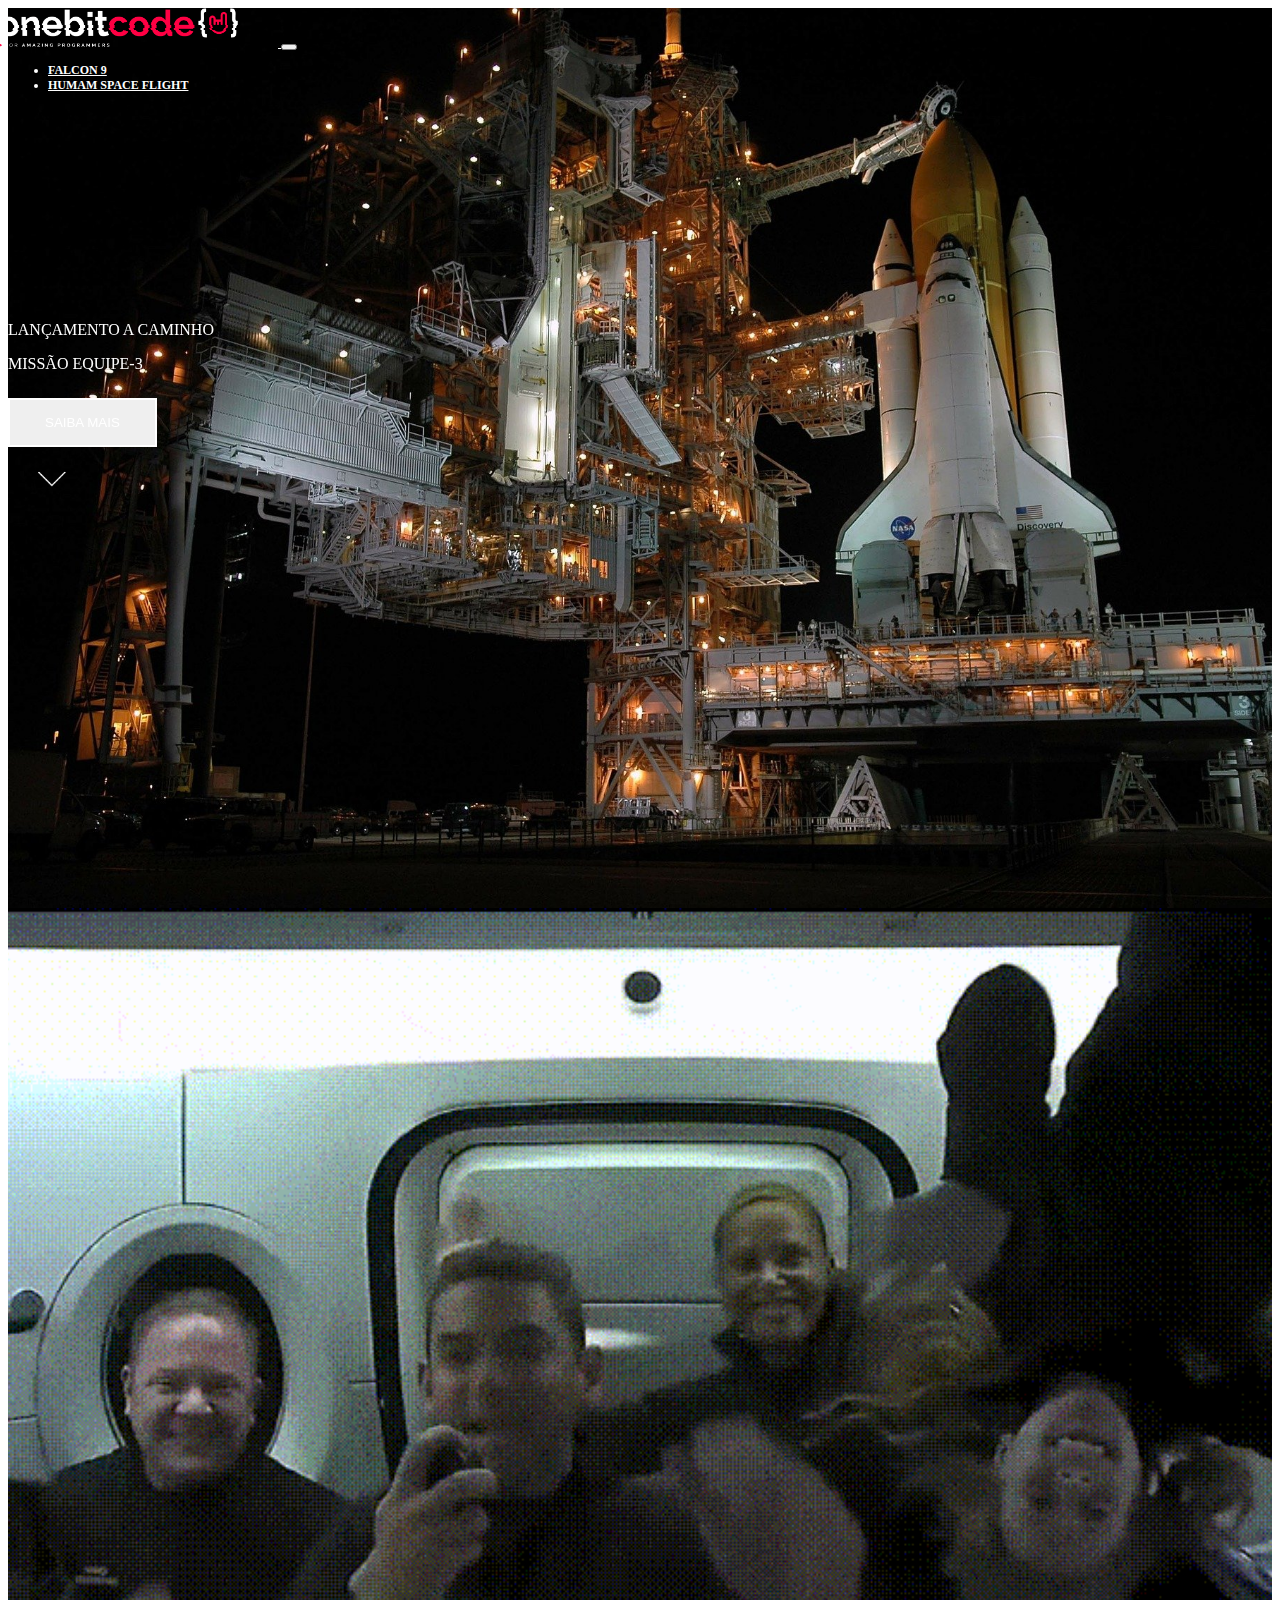
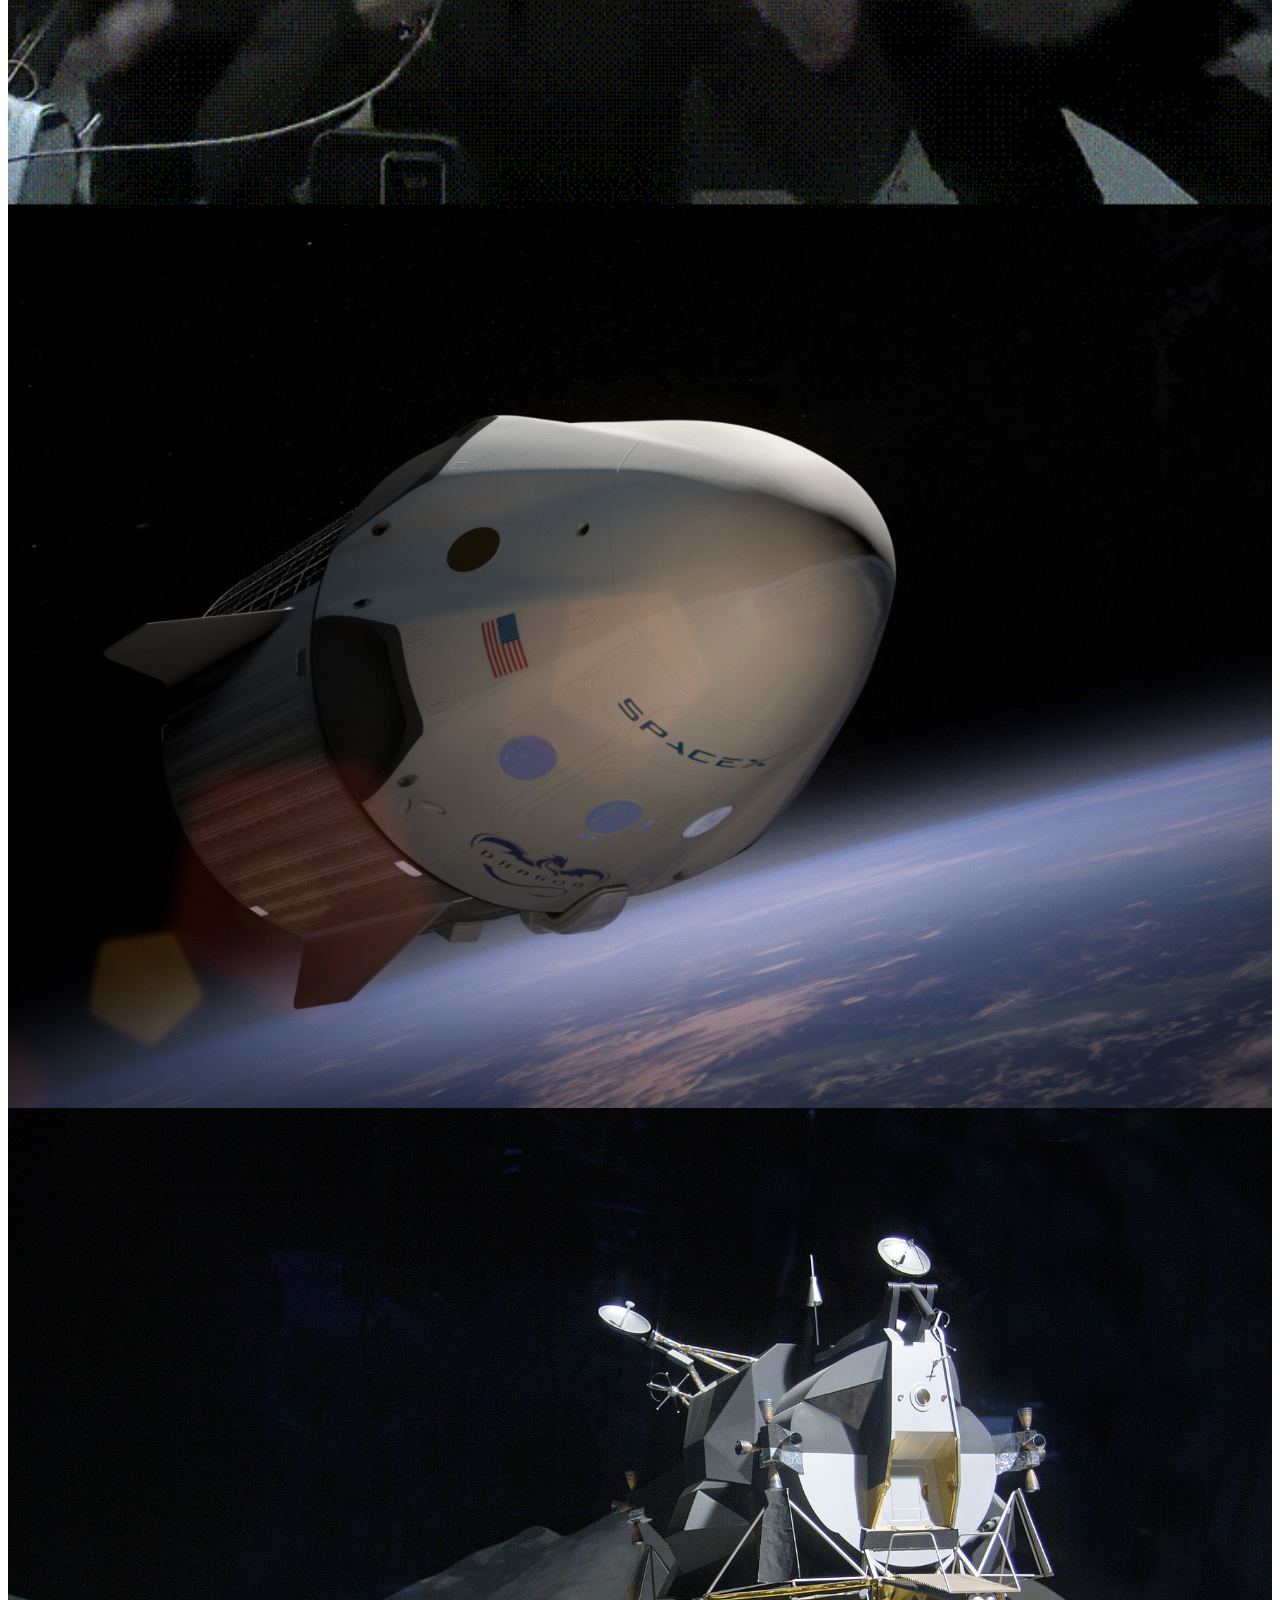
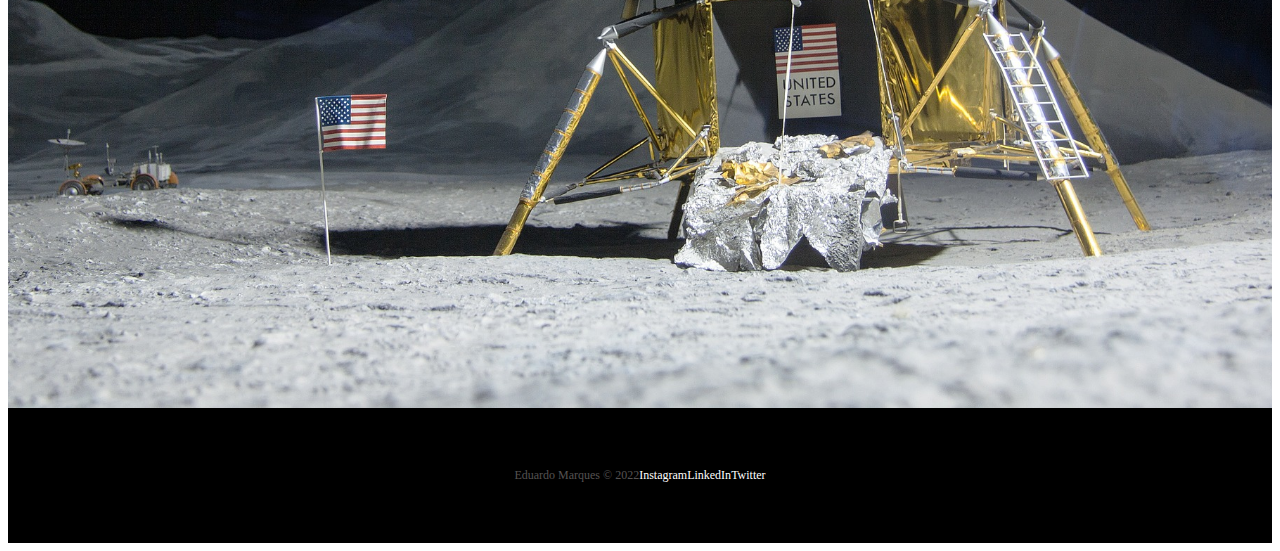
<file: index.html>
<!DOCTYPE html>
<html lang="pt-br">

<head>
  <meta charset="UTF-8">
  <meta http-equiv="X-UA-Compatible" content="IE=edge">
  <meta name="viewport" content="width=device-width, initial-scale=1.0">
  <!-- Css Bootstrap -->
  <link href="https://cdn.jsdelivr.net/npm/bootstrap@5.2.3/dist/css/bootstrap.min.css" rel="stylesheet"
    integrity="sha384-rbsA2VBKQhggwzxH7pPCaAqO46MgnOM80zW1RWuH61DGLwZJEdK2Kadq2F9CUG65" crossorigin="anonymous">

  <!-- Favicon -->
  <link rel="shortcut icon" href="imagens/favicon.png" type="image/x-icon">

  <!-- Lib Text CSS -->
  <link rel="stylesheet" href="https://unpkg.com/aos@next/dist/aos.css" />

  <!-- Link Css -->
  <link rel="stylesheet" href="css/style.css">

  <title>OneBitX - Home</title>
</head>

<body>
  <div class="container-fluid container00 container01">
    <div class="container">

      <!-- Header -->
      <header class="header">
        <nav class="navbar navbar-expand-lg navbar-dark bg-transparent pt-4">
          <div class="container-fluid">
            <a href="/index.html">
              <img src="imagens/logo-obc-2021-darkbg.png" class="logoPc img-fluid" alt="logoOBC">
            </a>
            <button class="navbar-toggler" type="button" data-bs-toggle="collapse" data-bs-target="#navbarNav"
              aria-controls="navbarNav" aria-expanded="false" aria-label="toggle navigation"><span
                class="navbar-toggler-icon"></span></button>
            <div class="collapse navbar-collapse" id="navbarNav">
              <ul class="navbar-nav">
                <li class="nav-item">
                  <a href="/falcon9.html" class="nav-link active" aria-current="page" id="navItem">FALCON 9</a>
                </li>
                <li class="nav-item">
                  <a href="/humanSpace.html" class="nav-link active" id="navItem">HUMAM SPACE FLIGHT</a>
                </li>
              </ul>
            </div>
          </div>
        </nav>
      </header>

      <div class="container titlePadding" data-aos="fade-up" data-aos-duration="1500">
        <p class="h5" id="launchComing">LANÇAMENTO A CAMINHO</p>

        <P class="h1 mediumTitle">MISSÃO EQUIPE-3</P>

        <button type="button" class="btn btn-outline-light mt-5" id="button">SAIBA MAIS</button>

        <div class="container text-center">
          <img src="imagens/home/arrowDown.gif" alt="arrowDown" class="arrowDown">
        </div>
      </div>
    </div>
  </div>

  <div class="container-fluid container00 container02">
    <div class="container titlePadding" data-aos="fade-right" data-aos-duration="1500">
      <p class="h5" id="launchComing">MISSÃO CONCLUÍDA</p>
      <P class="h1 shortTitle">MISSÃO EQUIPE-2 RETORNOU PARA A TERRA</P>
      <button type="button" class="btn btn-outline-light mt-5" id="button">SAIBA MAIS</button>
    </div>
  </div>

  <div class="container-fluid container00 container03">
    <div class="container titlePadding" data-aos="fade-down" data-aos-duration="1500">
      <p class="h5" id="launchComing">MISSÃO CONCLUÍDA</p>
      <P class="h1 shortTitle">DRAGON RETORNOU PARA A TERRA</P>
      <button type="button" class="btn btn-outline-light mt-5" id="button">SAIBA MAIS</button>
    </div>
  </div>

  <div class="container-fluid container00 container04">
    <div class="container titlePadding" data-aos="fade-down-right" data-aos-duration="1500">
      <p class="h1 mediumTitle">STARSHIP POUSA ASTRONAUTAS DA NASA NA LUA</p>
      <button type=" button" class="btn btn-outline-light mt-5" id="button">SAIBA MAIS</button>
    </div>
  </div>

  <footer class="container-fluid footer">
    <span class="me-4 copyOBC">Eduardo Marques &copy; 2022</span>
    <a href="https://www.instagram.com/dudufnc/" target="_blank" class="me-4">Instagram</a>
    <a href="https://www.linkedin.com/in/eduardo-marques-a08770249/" target="_blank" class="me-4">LinkedIn</a>
    <a href="https://twitter.com/dudufnc021" target="_blank">Twitter</a>
  </footer>

  <!-- JS Bootstrap -->
  <script src="https://cdn.jsdelivr.net/npm/bootstrap@5.2.3/dist/js/bootstrap.bundle.min.js"
    integrity="sha384-kenU1KFdBIe4zVF0s0G1M5b4hcpxyD9F7jL+jjXkk+Q2h455rYXK/7HAuoJl+0I4"
    crossorigin="anonymous"></script>

  <!-- Lib Text JS -->
  <script src="https://unpkg.com/aos@next/dist/aos.js"></script>
  <script>
    AOS.init();
  </script>
</body>

</html>
</file>
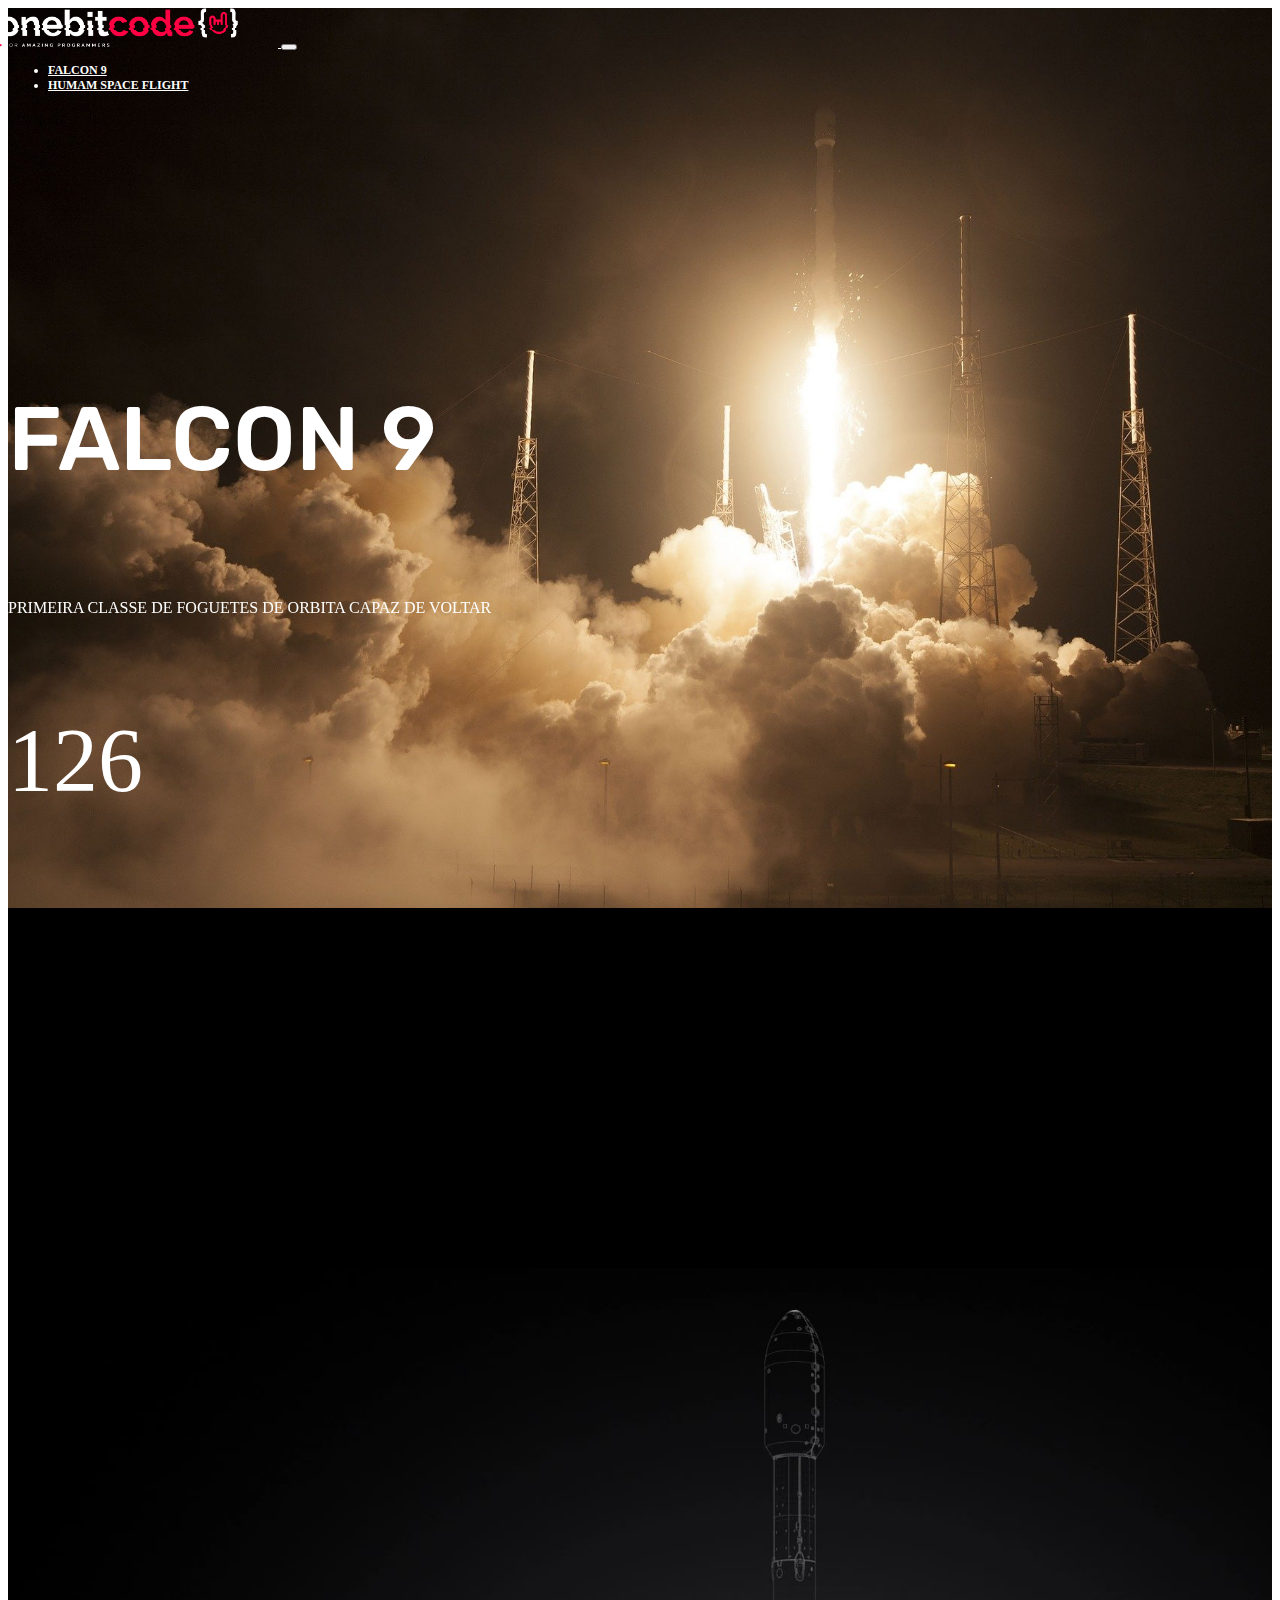
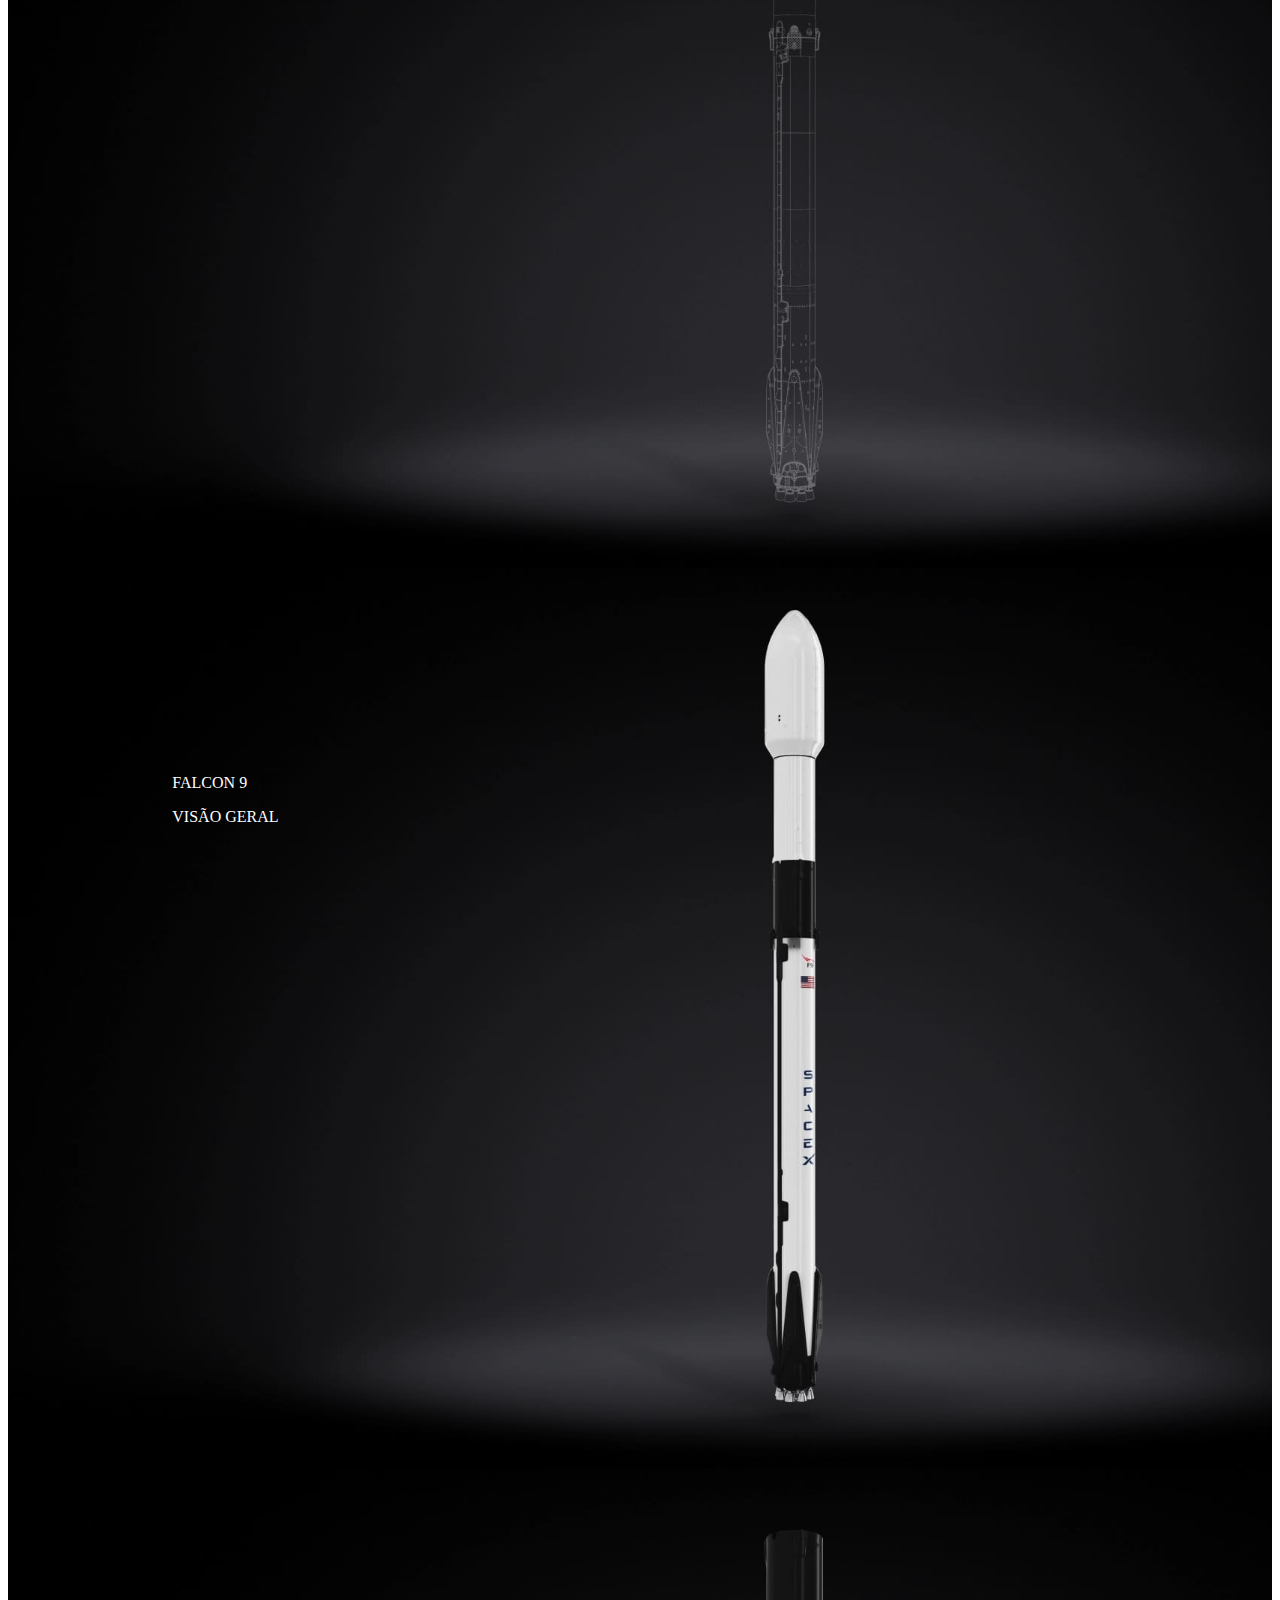
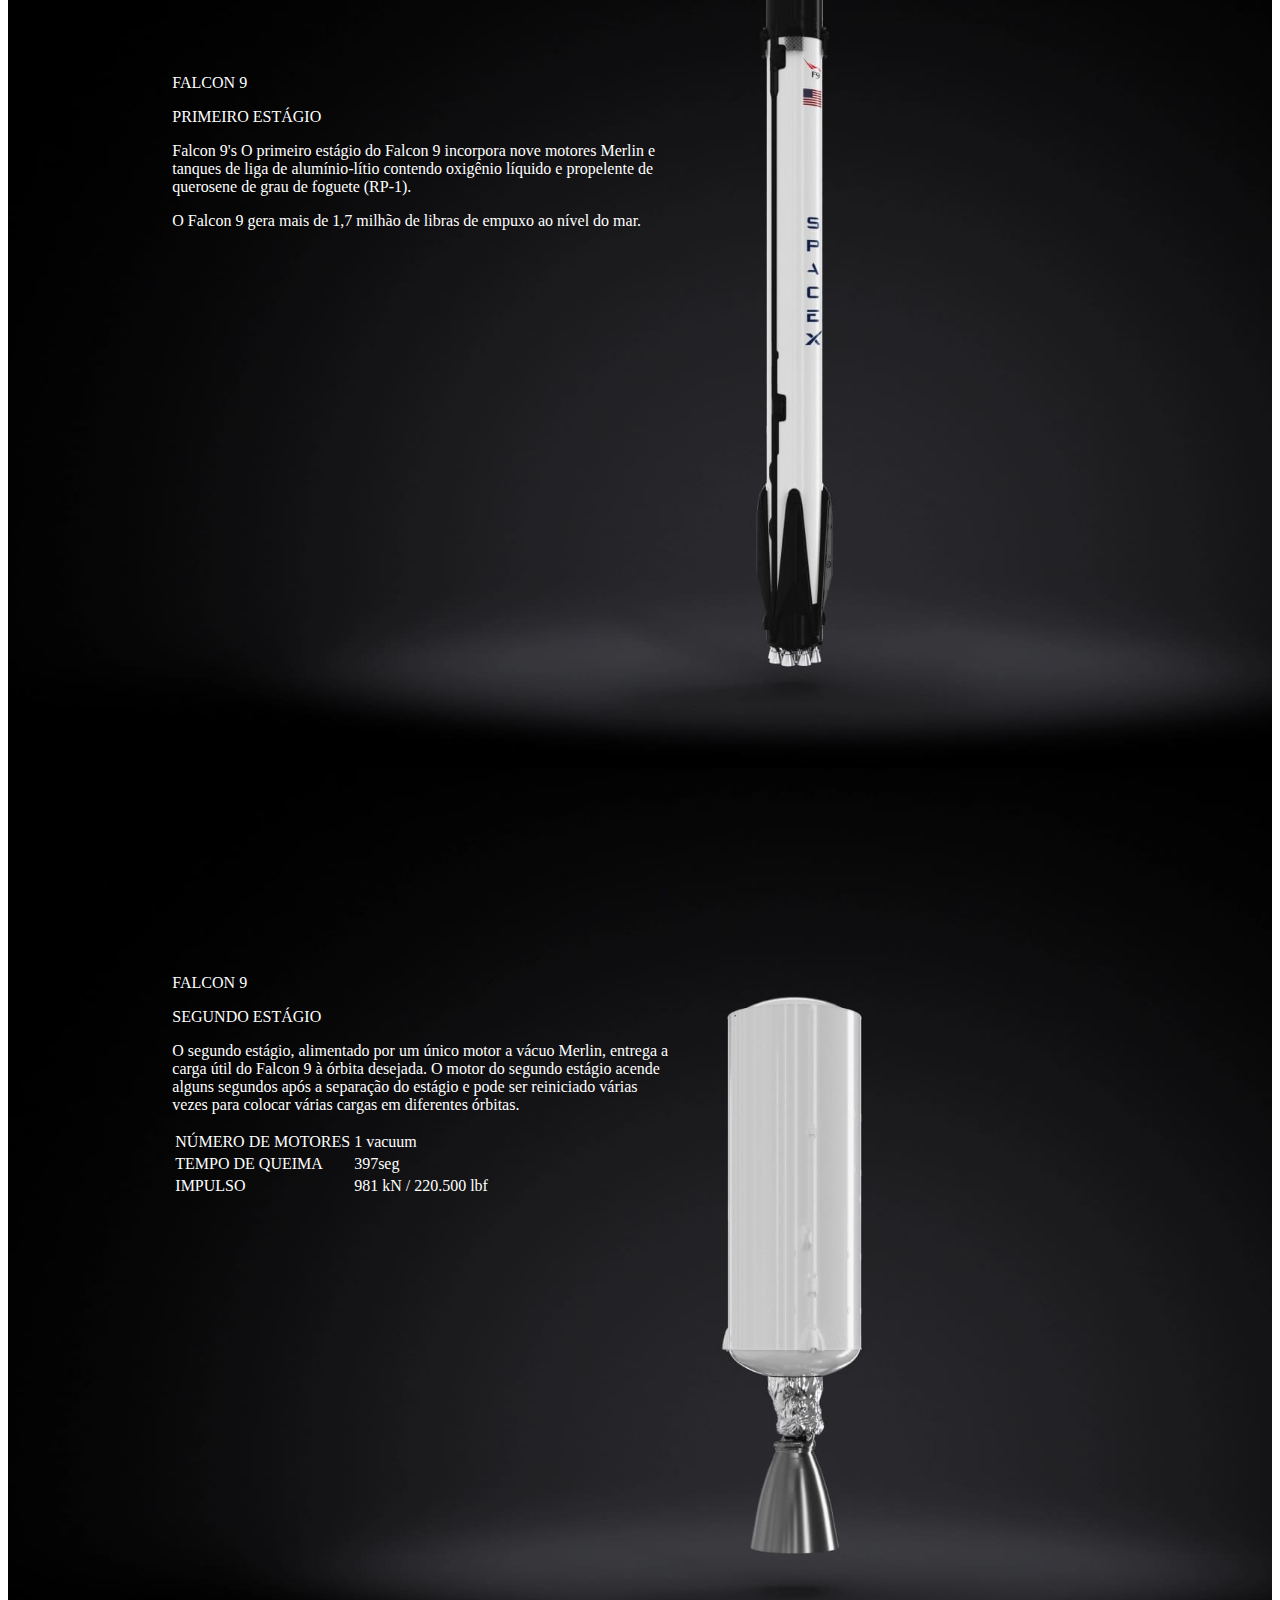
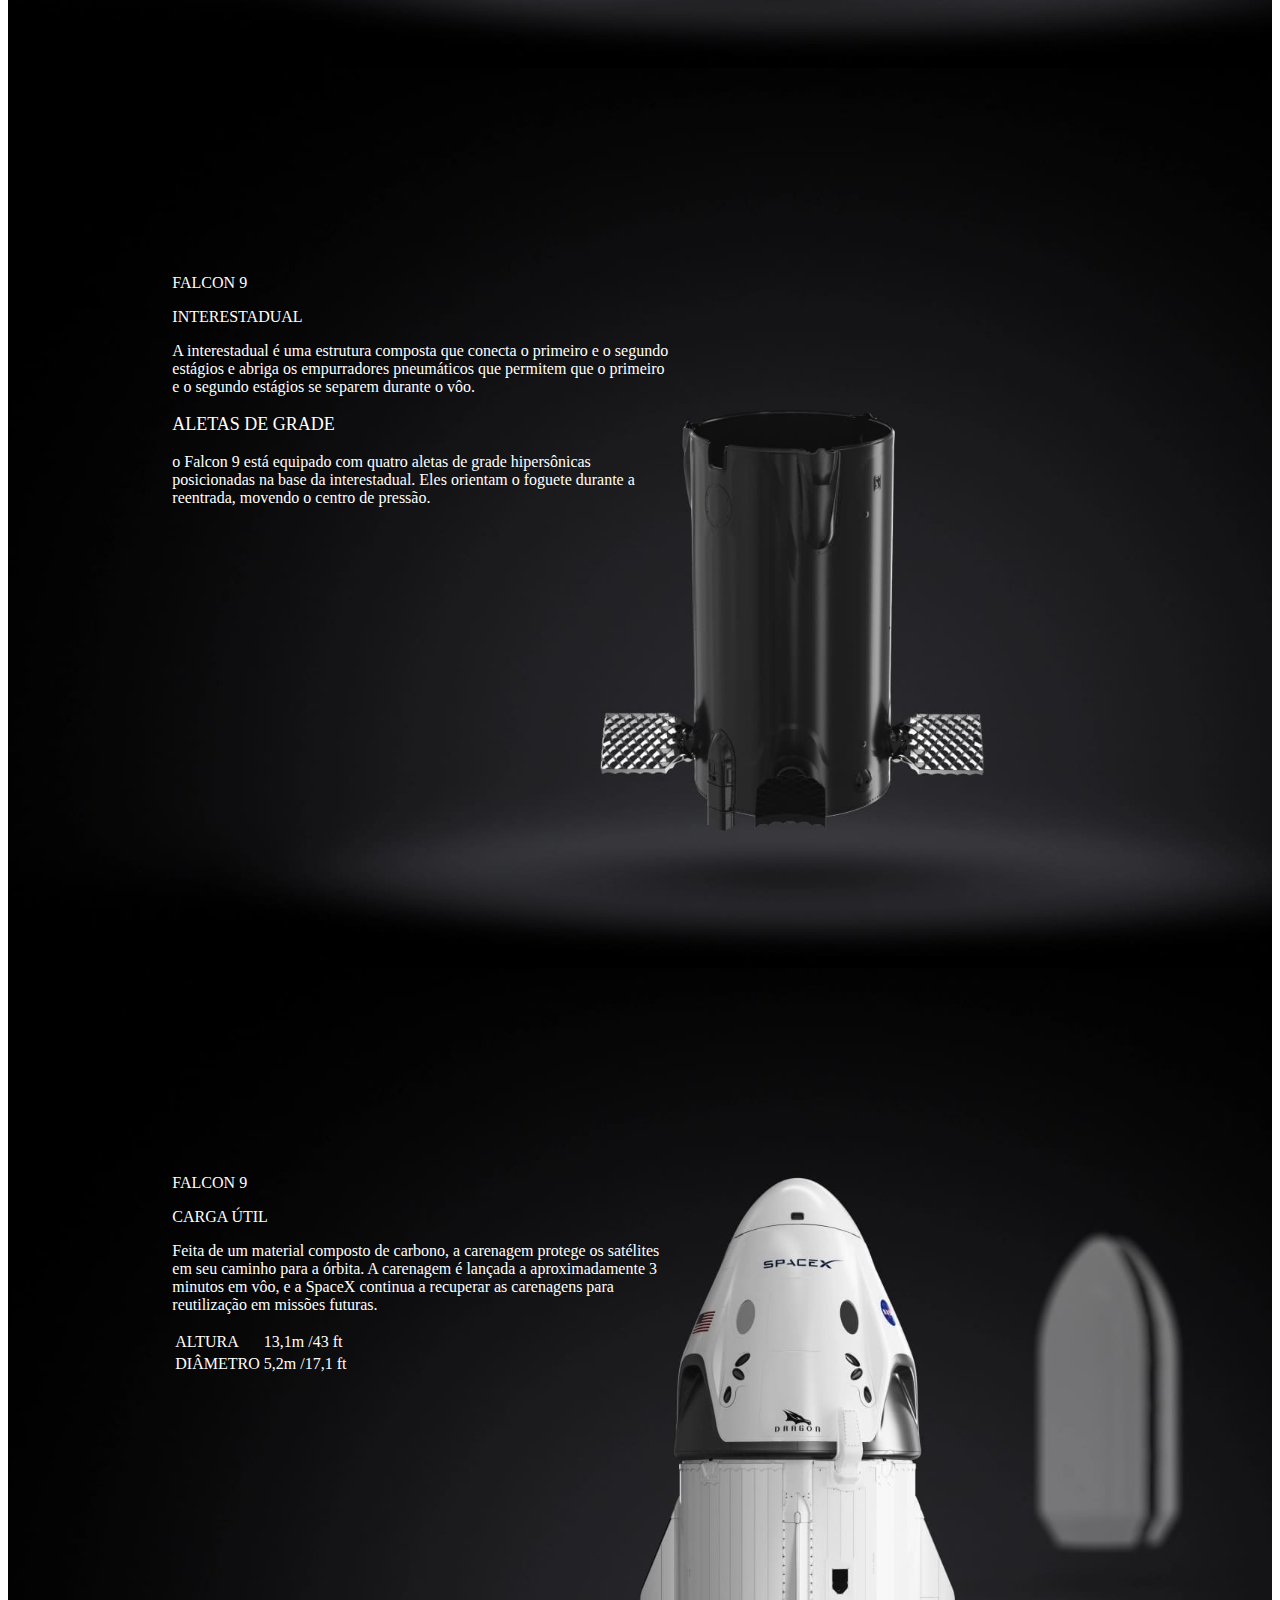
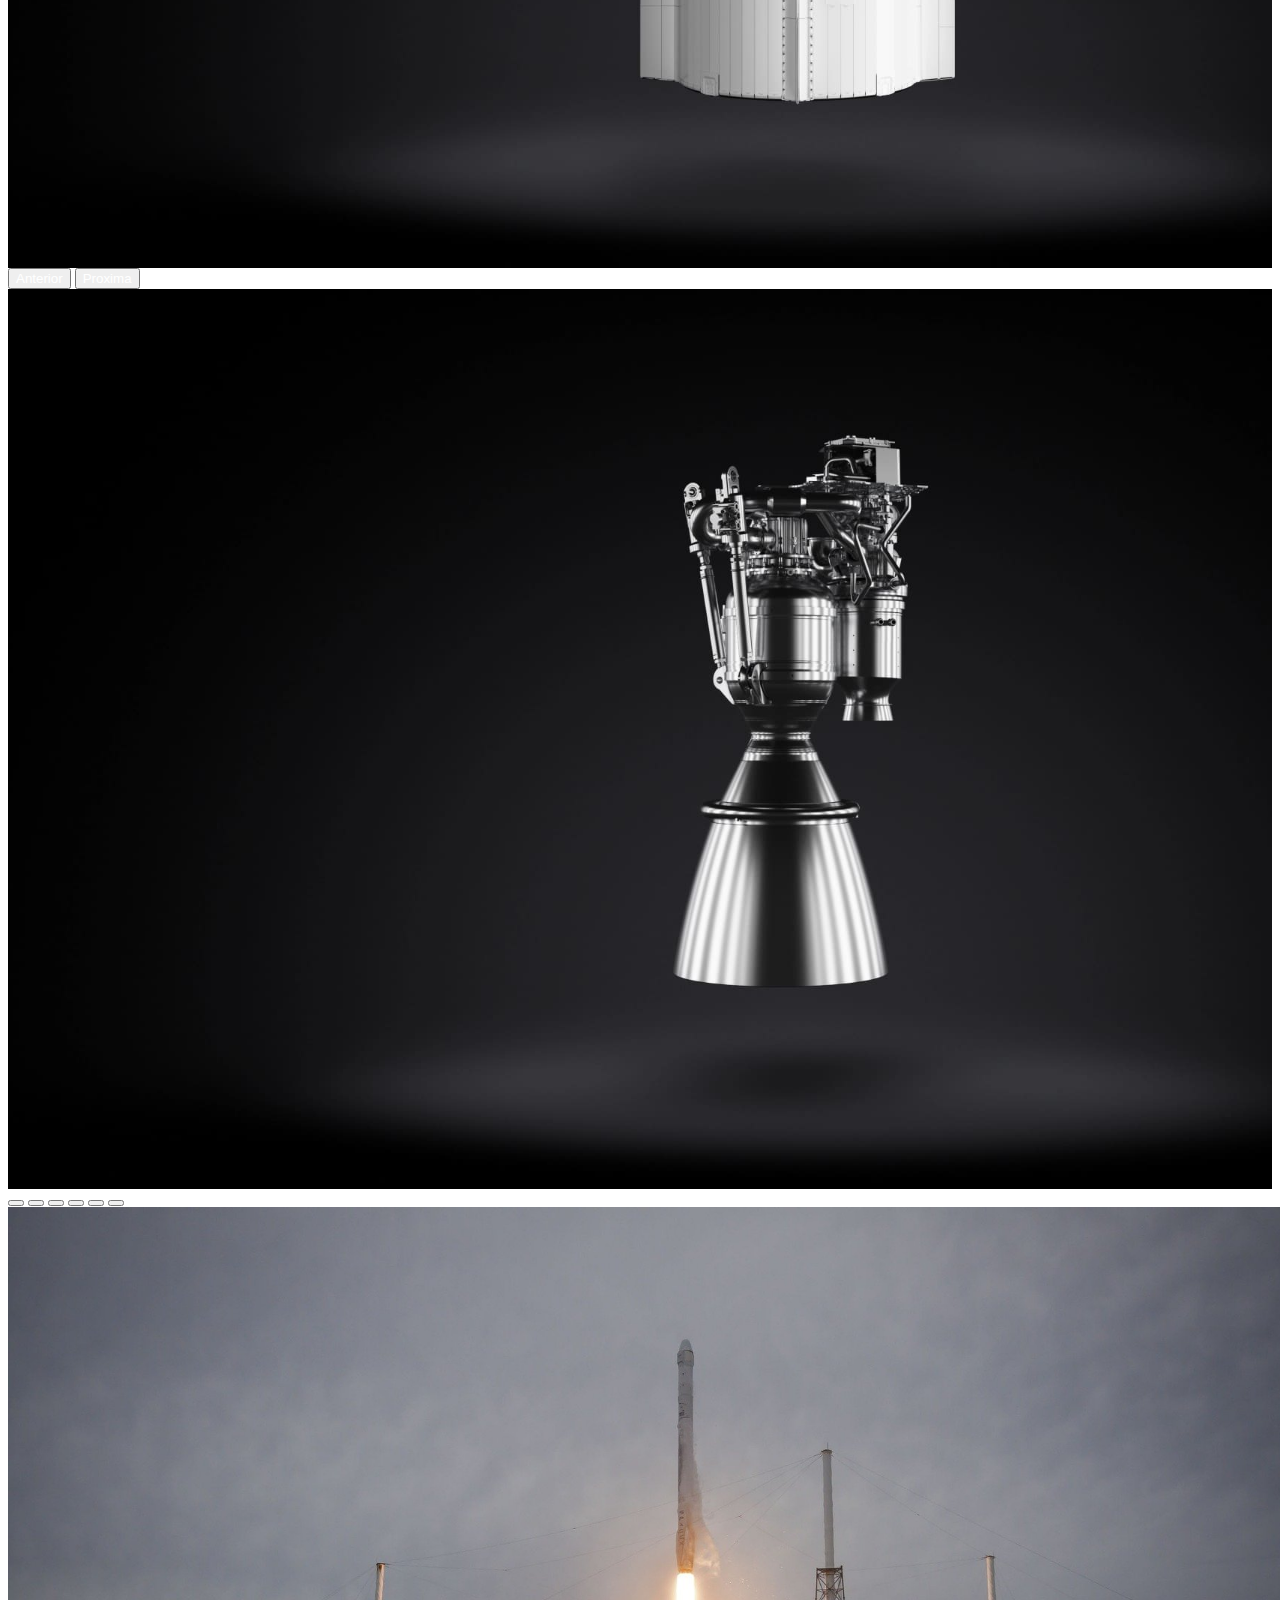
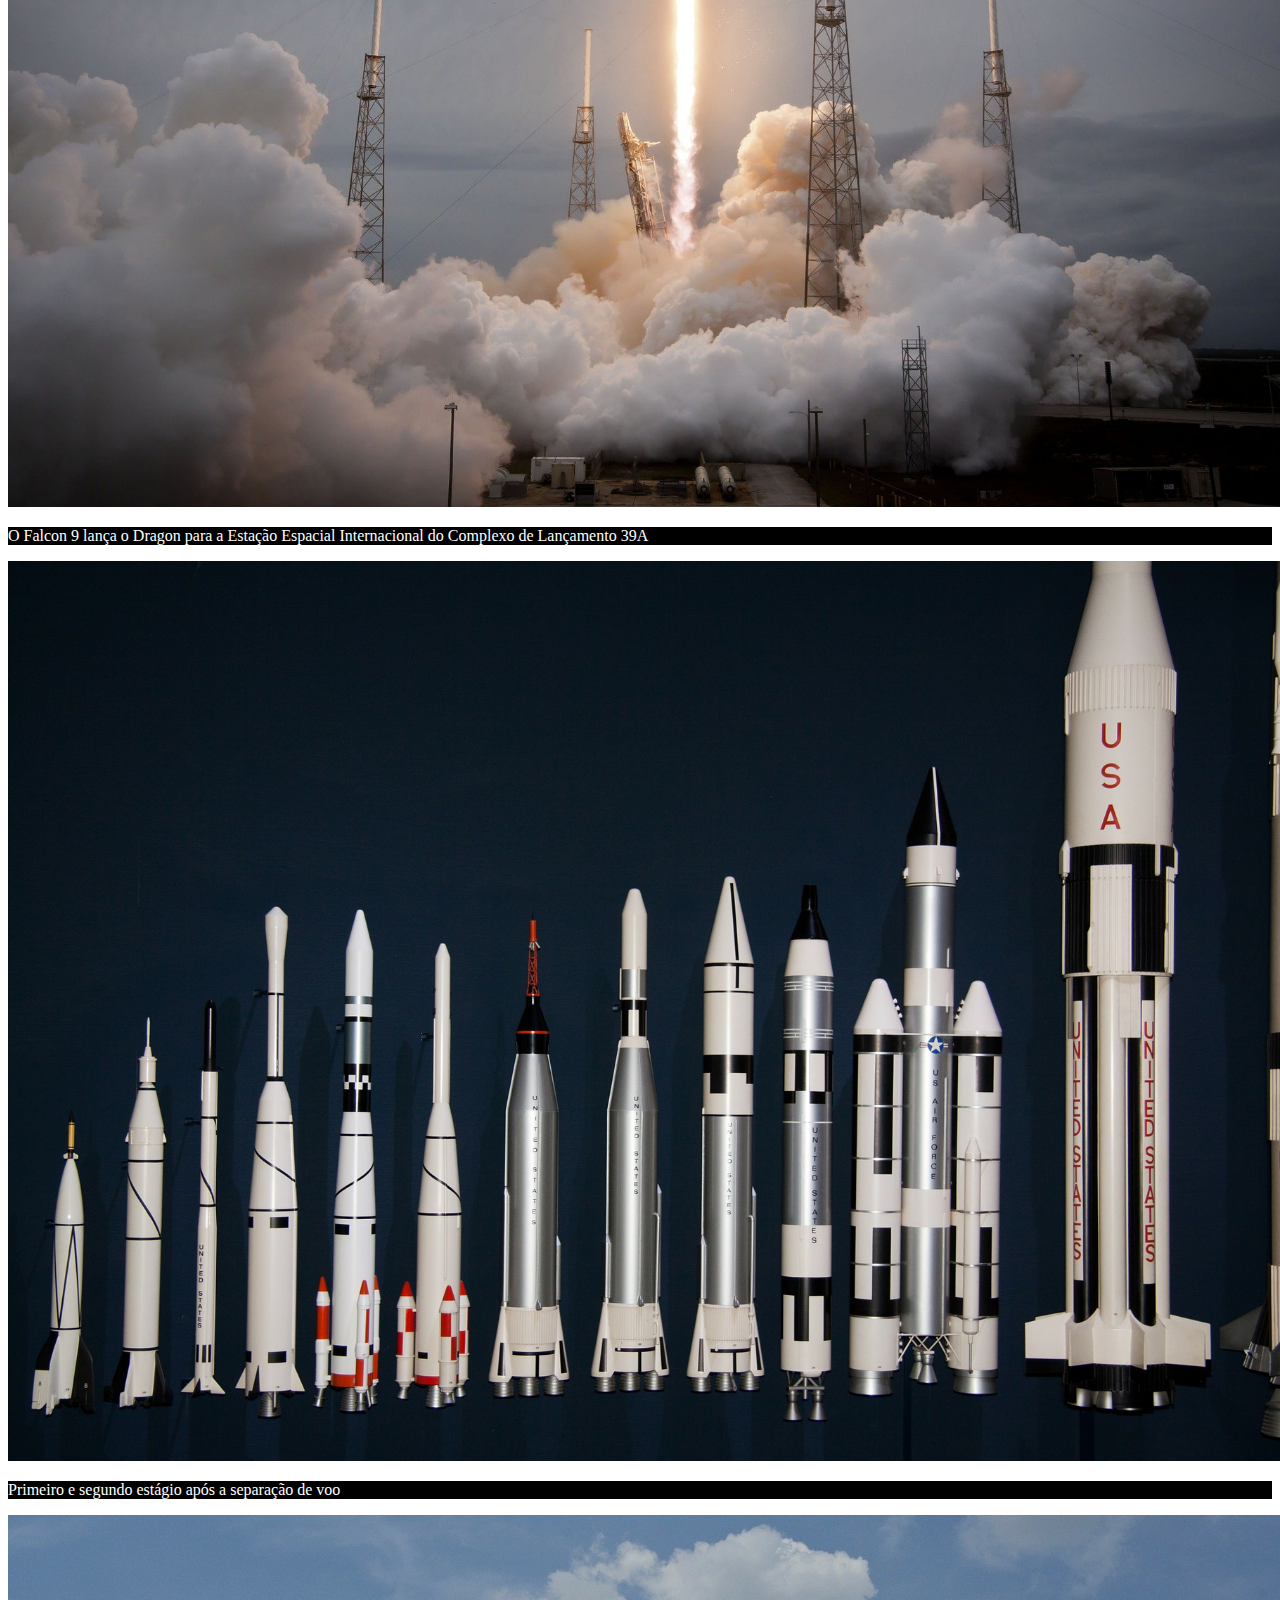
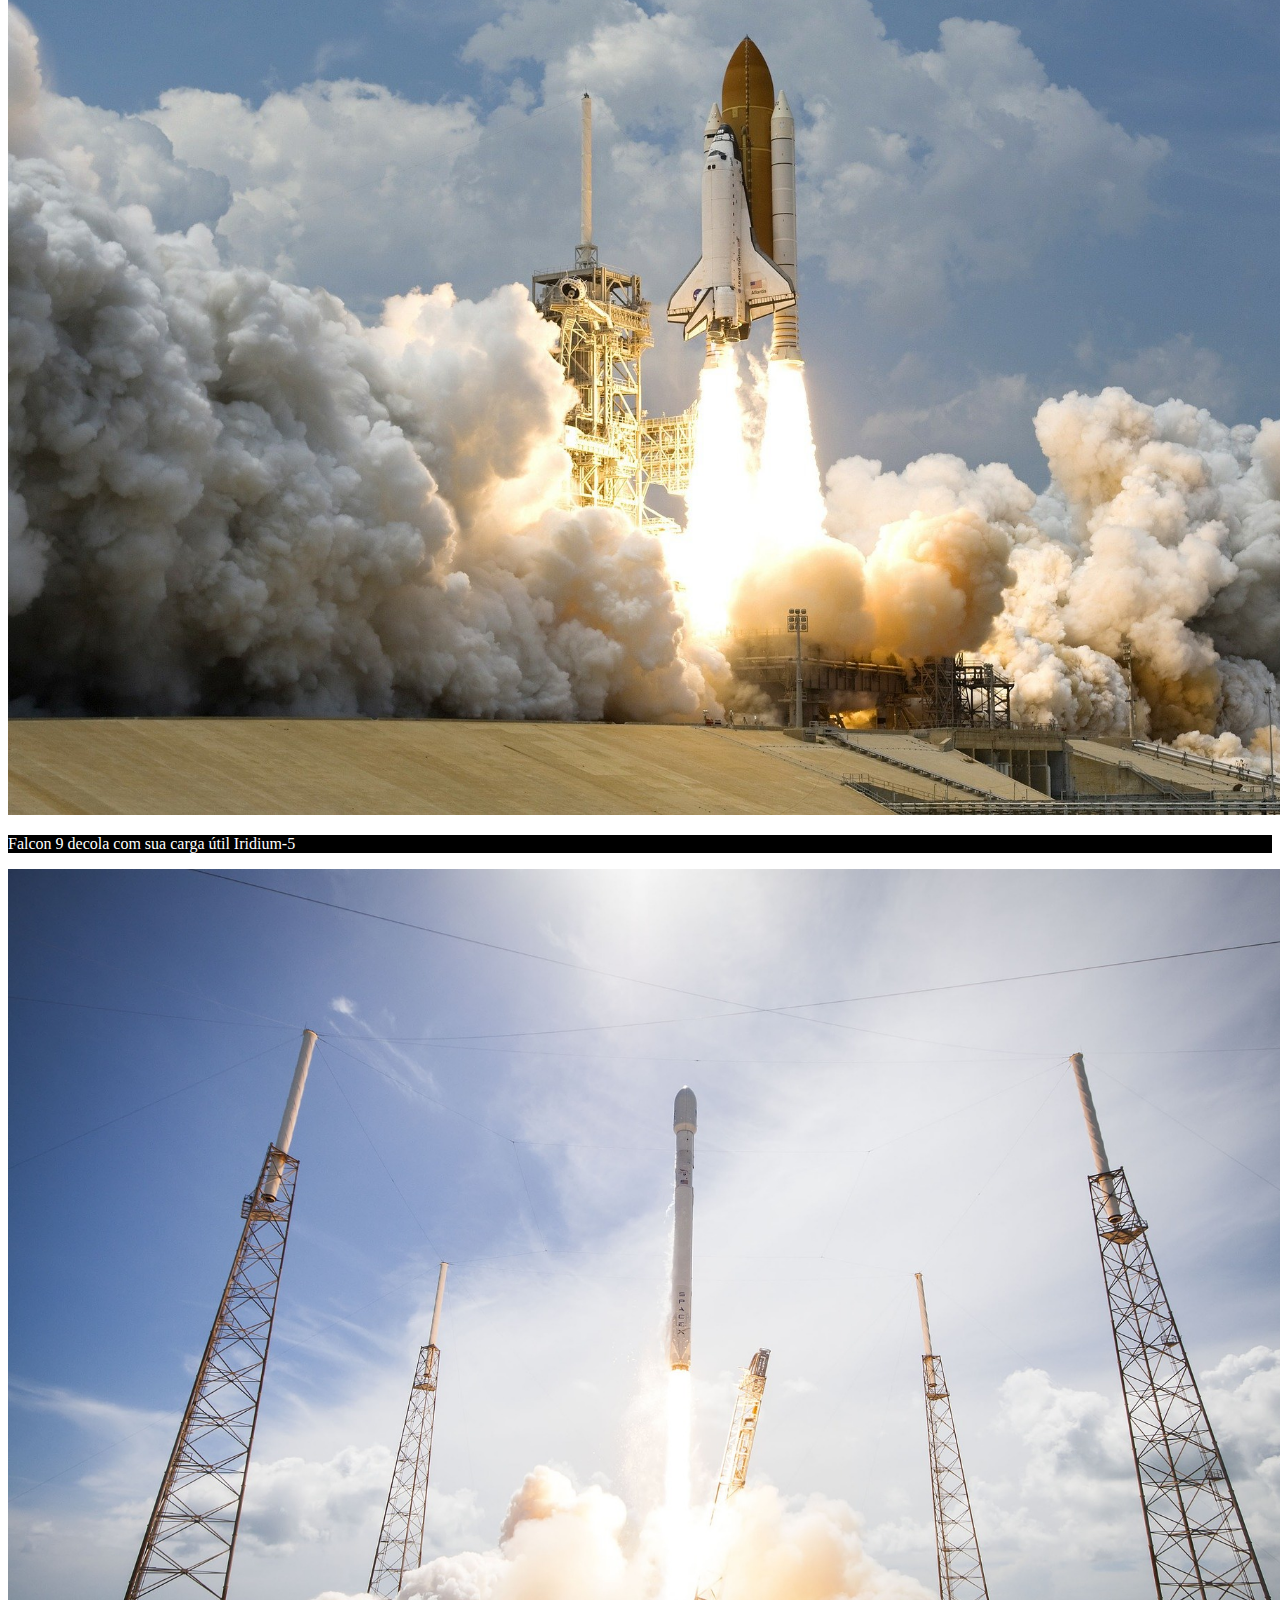
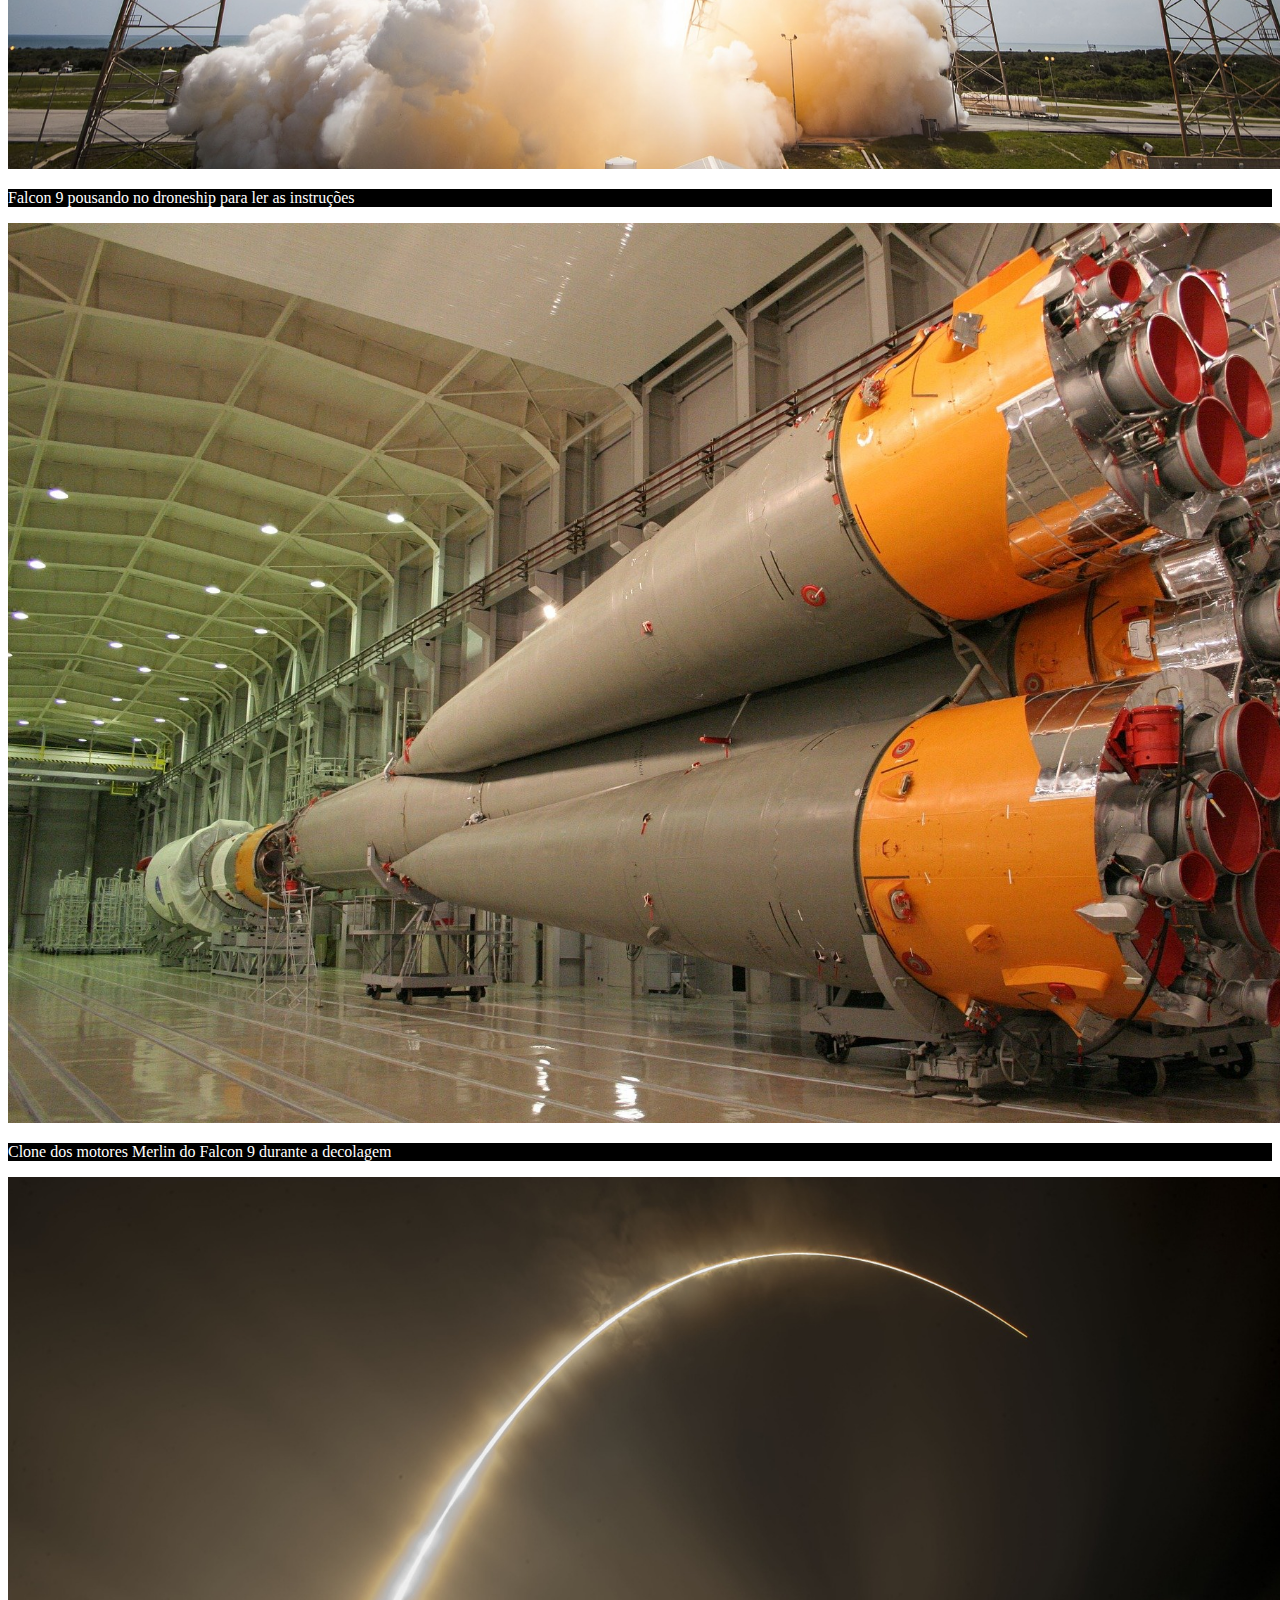
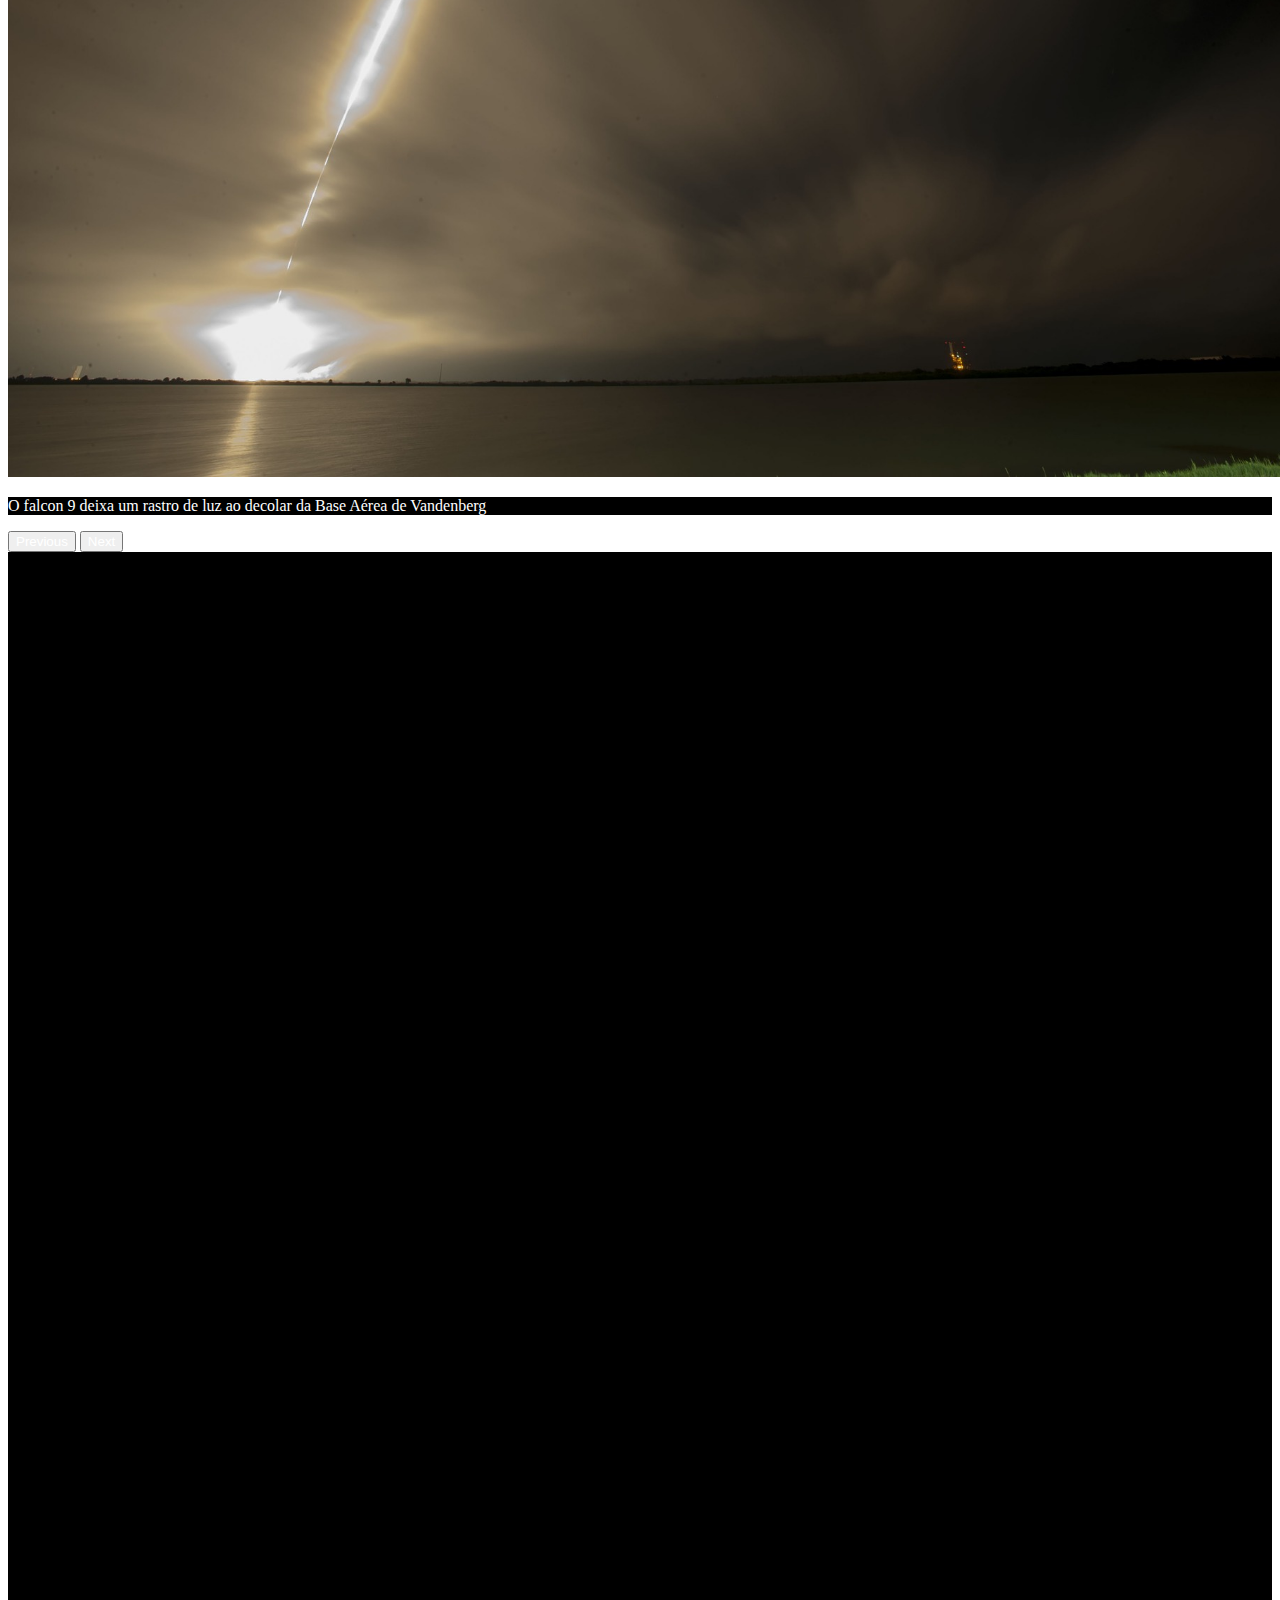
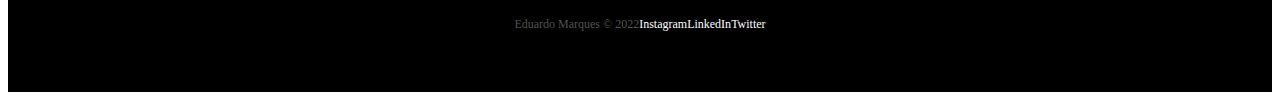
<file: falcon9.html>
<!DOCTYPE html>
<html lang="pt-br">

<head>
  <meta charset="UTF-8">
  <meta http-equiv="X-UA-Compatible" content="IE=edge">
  <meta name="viewport" content="width=device-width, initial-scale=1.0">
  <!-- Css Bootstrap -->
  <link href="https://cdn.jsdelivr.net/npm/bootstrap@5.2.3/dist/css/bootstrap.min.css" rel="stylesheet"
    integrity="sha384-rbsA2VBKQhggwzxH7pPCaAqO46MgnOM80zW1RWuH61DGLwZJEdK2Kadq2F9CUG65" crossorigin="anonymous">

  <!-- Favicon -->
  <link rel="shortcut icon" href="imagens/favicon.png" type="image/x-icon">

  <!-- Lib Text CSS -->
  <link rel="stylesheet" href="https://unpkg.com/aos@next/dist/aos.css" />

  <!-- Link Css -->
  <link rel="stylesheet" href="css/style.css">

  <title>OneBitX - Falcon9</title>
</head>

<body>
  <div class="container-fluid container00 container05">
    <div class="container">

      <!-- Header -->
      <header class="header">
        <nav class="navbar navbar-expand-lg navbar-dark bg-transparent pt-4">
          <div class="container-fluid">
            <a href="/index.html">
              <img src="imagens/logo-obc-2021-darkbg.png" class="logoPc img-fluid" alt="logoOBC">
            </a>
            <button class="navbar-toggler" type="button" data-bs-toggle="collapse" data-bs-target="#navbarNav"
              aria-controls="navbarNav" aria-expanded="false" aria-label="toggle navigation"><span
                class="navbar-toggler-icon"></span></button>
            <div class="collapse navbar-collapse" id="navbarNav">
              <ul class="navbar-nav">
                <li class="nav-item">
                  <a href="/falcon9.html" class="nav-link active" aria-current="page" id="navItem">FALCON 9</a>
                </li>
                <li class="nav-item">
                  <a href="/humanSpace.html" class="nav-link active" id="navItem">HUMAM SPACE FLIGHT</a>
                </li>
              </ul>
            </div>
          </div>
        </nav>
      </header>

      <div class="container text-center titleContent" data-aos="fade-up" data-aos-duration="1500">
        <p class="h1 titleFalcon9">FALCON 9</p>

        <P class="h5 subTitleFalcon">PRIMEIRA CLASSE DE FOGUETES DE ORBITA CAPAZ DE VOLTAR</P>
      </div>
    </div>
  </div>

  <div class="container-fluid numbers">
    <div class="row text-center">
      <div class="col-sm col1">
        <p class="h1 titleNumb" data-aos="flip-up" data-aos-duration="1200">126</p>
        <p class="subTitleNumb" data-aos="flip-up" data-aos-duration="1100">LANÇAMENTOS TOTAIS</p>
      </div>
      <div class="col">
        <p class="h1 titleNumb" data-aos="flip-left" data-aos-duration="1150">86</p>
        <p class="subTitleNumb" data-aos="flip-left" data-aos-duration="1250">DESEMBARQUES TOTAIS</p>
      </div>
      <div class="col-sm col3">
        <p class="h1 titleNumb" data-aos="flip-right" data-aos-duration="1350">68</p>
        <p class="subTitleNumb" data-aos="flip-right" data-aos-duration="1300">FOGUETES RECUPERADOS</p>
      </div>
    </div>
  </div>

  <div class="container-fluid container00 container06">
    <div class="container containerFalcon9Desc" data-aos="fade-right" data-aos-duration="1500">
      <p class="falcon9Desc">O Falcon 9 é um foguete reutilizável de dois estágios projetado e fabricado pela SpaceX
        para o transporte confiável e seguro de pessoas e cargas úteis para a órbita da Terra e além. Falcon 9 é o
        primeiro foguete reutilizável de classe orbital do mundo. A capacidade de reutilização permite que a SpaceX
        refile as partes mais caras do foguete, o que, por sua vez, reduz o custo do acesso ao espaço.</p>
    </div>
  </div>

  <div id="carouselExampleControls" class="carousel slide" data-bs-ride="carousel">
    <div class="carousel-inner">
      <div class="carousel-item active container00 carrosel01" data-bs-interval="10000000">
        <div class="container" id="overViewPosition">
          <p class="subTitleOverView">FALCON 9</p>
          <p class="h3 titleOverView">VISÃO GERAL</p>
          <table class="table" id="widthTable">
            <tbody>
              <tr data-aos="fade-right" data-aos-duration="1500">
                <td>ALTURA</td>
                <td class="text-end">70 m<span class="corEscuraTxt">/ 229.6 f</span></td>
              </tr>
              <tr data-aos="fade-right" data-aos-duration="1200">
                <td>DIAMETRO</td>
                <td class="text-end">3.7 m<span class="corEscuraTxt"> / 12 ft</span></td>
              </tr>
              <tr data-aos="fade-right" data-aos-duration="1500">
                <td>MASSA</td>
                <td class="text-end">549,054 kg<span class="corEscuraTxt"> / 1,207,920 lb</span></td>
              </tr>
              <tr data-aos="fade-right" data-aos-duration="1400">
                <td>CARGA MÁXIMA PARA LEO</td>
                <td class="text-end">22,800 kg<span class="corEscuraTxt"> / 50,265 lb</span></td>
              </tr>
              <tr data-aos="fade-right" data-aos-duration="1600">
                <td>CARGA MÁXIMA PARA GTO</td>
                <td class="text-end">8,300 kg<span class="corEscuraTxt"> / 18,300 lb</span></td>
              </tr>
              <tr data-aos="fade-right" data-aos-duration="1300">
                <td>CARGA MÁXIMA PARA MARTE</td>
                <td class="text-end">4,020 kg<span class="corEscuraTxt"> / 8,860 lb</span></td>
              </tr>
            </tbody>
          </table>
        </div>
      </div>
      <div class="carousel-item container00 carrosel02" data-bs-interval="10000000">
        <div class="container" id="overViewPosition">
          <p class="subTitleOverView">FALCON 9</p>
          <p class="h3 titleOverView">PRIMEIRO ESTÁGIO</p>
          <P>Falcon 9's O primeiro estágio do Falcon 9 incorpora nove motores Merlin e tanques de liga de alumínio-lítio
            contendo oxigênio líquido e propelente de querosene de grau de foguete (RP-1).</P>
          <P>O Falcon 9 gera mais de 1,7 milhão de libras de empuxo ao nível do mar.</P>
        </div>
      </div>
      <div class="carousel-item container00 carrosel03" data-bs-interval="10000000">
        <div class="container" id="overViewPosition">
          <p class="subTitleOverView">FALCON 9</p>
          <p class="h3 titleOverView">SEGUNDO ESTÁGIO</p>
          <P>O segundo estágio, alimentado por um único motor a vácuo Merlin, entrega a carga útil do Falcon 9 à órbita
            desejada. O motor do segundo estágio acende alguns segundos após a separação do estágio e pode ser
            reiniciado
            várias vezes para colocar várias cargas em diferentes órbitas.</P>
          <table class="table" id="widthTable">
            <tbody>
              <tr>
                <td>NÚMERO DE MOTORES</td>
                <td class=" text-end">1 vacuum</td>
              </tr>
              <tr>
                <td>TEMPO DE QUEIMA</td>
                <td class=" text-end">397seg</td>
              </tr>
              <tr>
                <td>IMPULSO</td>
                <td class=" text-end">981 kN <span>/ 220.500 lbf</span></td>
              </tr>
            </tbody>
          </table>
        </div>
      </div>
      <div class="carousel-item container00 carrosel04" data-bs-interval="10000000">
        <div class="container" id="overViewPosition">
          <p class="subTitleOverView">FALCON 9</p>
          <p class="h3 titleOverView">INTERESTADUAL</p>
          <P>A interestadual é uma estrutura composta que conecta o primeiro e o segundo estágios e abriga os
            empurradores pneumáticos que permitem que o primeiro e o segundo estágios se separem durante o
            vôo.
          </P>
          <P style="font-size: 18px;">ALETAS DE GRADE</P>
          <P>o Falcon 9 está equipado com quatro aletas de grade hipersônicas posicionadas na base da interestadual.
            Eles
            orientam o foguete durante a reentrada, movendo o centro de pressão.</P>
        </div>
      </div>
      <div class="carousel-item container00 carrosel05" data-bs-interval="10000000">
        <div class="container" id="overViewPosition">
          <p class="subTitleOverView">FALCON 9</p>
          <p class="h3 titleOverView">CARGA ÚTIL</p>
          <P>Feita de um material composto de carbono, a carenagem protege os satélites em seu caminho para a órbita. A
            carenagem é lançada a aproximadamente 3 minutos em vôo, e a SpaceX continua a recuperar as carenagens para
            reutilização em missões futuras.</P>
          <table class="table" id="widthTable">
            <tbody>
              <tr>
                <td>ALTURA</td>
                <td class=" text-end">13,1m <span>/43 ft</span></td>
              </tr>
              <tr>
                <td>DIÂMETRO</td>
                <td class=" text-end">5,2m <span>/17,1 ft</span></td>
              </tr>
            </tbody>
          </table>
        </div>
      </div>
    </div>
    <button class="carousel-control-prev" type="button" data-bs-target="#carouselExampleControls" data-bs-slide="prev">
      <span class="carousel-control-prev-icon" aria-hidden="true"></span>
      <span class="visually-hidden">Anterior</span>
    </button>
    <button class="carousel-control-next" type="button" data-bs-target="#carouselExampleControls" data-bs-slide="next">
      <span class="carousel-control-next-icon" aria-hidden="true"></span>
      <span class="visually-hidden">Proxima</span>
    </button>
  </div>

  <div class="container-fluid container00 container07">
    <div class="container" id="overViewPosition" data-aos="fade-up" data-aos-duration="1400">
      <p class="subTitleOverView">FALCON 9</p>
      <h3 class="titleOverView">MERLIN</h3>
      <p>
        Merlin é uma família de motores de foguete desenvolvidos pela SpaceX para uso em seus veículos de
        lançamento Falcon 1, Falcon 9 e Falcon Heavy. Os motores Merlin usam querosene de grau de foguete (RP-1)
        e oxigênio líquido como propelentes de foguete em um ciclo de energia de gerador a gás. O motor Merlin
        foi originalmente projetado para recuperação e reutilização.
      </p>
      <table class="table" id="widthTable">
        <tbody>
          <tr>
            <td>PROPULSOR</td>
            <td class="text-end">LOX <span>/ RP-1</span></td>
          </tr>
          <tr>
            <td>IMPULSO</td>
            <td class=" text-end">845 kN <span>/ 190.000 lbf</span></td>
          </tr>
        </tbody>
      </table>
    </div>
  </div>

  <div id="carouselExampleCaptions" class="carousel slide carrosselSlide" data-bs-ride="carousel">
    <div class="carousel-indicators">
      <button type="button" data-bs-target="#carouselExampleCaptions" data-bs-slide-to="0" class="active"
        aria-current="true" aria-label="Slide 1"></button>
      <button type="button" data-bs-target="#carouselExampleCaptions" data-bs-slide-to="1"
        aria-label="Slide 2"></button>
      <button type="button" data-bs-target="#carouselExampleCaptions" data-bs-slide-to="2"
        aria-label="Slide 3"></button>
      <button type="button" data-bs-target="#carouselExampleCaptions" data-bs-slide-to="3"
        aria-label="Slide 4"></button>
      <button type="button" data-bs-target="#carouselExampleCaptions" data-bs-slide-to="4"
        aria-label="Slide 5"></button>
      <button type="button" data-bs-target="#carouselExampleCaptions" data-bs-slide-to="5"
        aria-label="Slide 6"></button>
    </div>
    <div class="carousel-inner">
      <div class="carousel-item active" data-bs-interval="1000000">
        <img src="/imagens/falcon9/09.jpg" class="d-block w-100" alt="...">
        <div class="carousel-caption d-md-block">
          <p class="carousselText">O Falcon 9 lança o Dragon para a Estação Espacial Internacional do Complexo
            de
            Lançamento 39A</p>
        </div>
      </div>
      <div class="carousel-item" data-bs-interval="2000000">
        <img src="/imagens/falcon9/10.jpg" class="d-block w-100" alt="...">
        <div class="carousel-caption d-md-block">
          <p class="carousselText">Primeiro e segundo estágio após a separação de voo</p>
        </div>
      </div>
      <div class="carousel-item" data-bs-interval="3000000">
        <img src="/imagens/falcon9/11.jpg" class="d-block w-100" alt="...">
        <div class="carousel-caption d-md-block">
          <p class="carousselText">Falcon 9 decola com sua carga útil Iridium-5</p>
        </div>
      </div>
      <div class="carousel-item" data-bs-interval="3000000">
        <img src="/imagens/falcon9/12.jpg" class="d-block w-100" alt="...">
        <div class="carousel-caption d-md-block">
          <p class="carousselText">Falcon 9 pousando no droneship para ler as instruções</p>
        </div>
      </div>
      <div class="carousel-item" data-bs-interval="3000000">
        <img src="/imagens/falcon9/13.jpg" class="d-block w-100" alt="...">
        <div class="carousel-caption d-md-block">
          <p class="carousselText">Clone dos motores Merlin do Falcon 9 durante a decolagem</p>
        </div>
      </div>
      <div class="carousel-item" data-bs-interval="3000000">
        <img src="/imagens/falcon9/14.jpg" class="d-block w-100" alt="...">
        <div class="carousel-caption d-md-block">
          <p class="carousselText">O falcon 9 deixa um rastro de luz ao decolar da Base Aérea de Vandenberg
          </p>
        </div>
      </div>
    </div>
    <button class="carousel-control-prev" type="button" data-bs-target="#carouselExampleCaptions" data-bs-slide="prev">
      <span class="carousel-control-prev-icon" aria-hidden="true"></span>
      <span class="visually-hidden">Previous</span>
    </button>
    <button class="carousel-control-next" type="button" data-bs-target="#carouselExampleCaptions" data-bs-slide="next">
      <span class="carousel-control-next-icon" aria-hidden="true"></span>
      <span class="visually-hidden">Next</span>
    </button>
  </div>

  <div class="container-fluid text-center donwloadDesc">
    <p data-aos="fade-right" data-aos-duration="1000">Para mais informações sobre os serviçoes entre em contato com <a
        href="https://instagram.com/onebitcode" target="_blank" class="emailOBC">onebitcode@gmail.com</a></p>

    <button type="button" class="btn btn-outline-light p-3" data-aos="flip-up" data-aos-duration="1000">GUIA DO
      USUÁRIO</button>
    <button type="button" class="btn btn-outline-light p-3" data-aos="flip-down" data-aos-duration="1500">CAPACIDADES E
      SERVIÇOS</button>
  </div>
  <footer class=" container-fluid footer">
    <span class="me-4 copyOBC">Eduardo Marques &copy; 2022</span>
    <a href="https://www.instagram.com/dudufnc/" target="_blank" class="me-4">Instagram</a>
    <a href="https://www.linkedin.com/in/eduardo-marques-a08770249/" target="_blank" class="me-4">LinkedIn</a>
    <a href="https://twitter.com/dudufnc021" target="_blank">Twitter</a>
  </footer>

  <!-- JS Bootstrap -->
  <script src="https://cdn.jsdelivr.net/npm/bootstrap@5.2.3/dist/js/bootstrap.bundle.min.js"
    integrity="sha384-kenU1KFdBIe4zVF0s0G1M5b4hcpxyD9F7jL+jjXkk+Q2h455rYXK/7HAuoJl+0I4"
    crossorigin="anonymous"></script>

  <!-- Lib Text JS -->
  <script src="https://unpkg.com/aos@next/dist/aos.js"></script>
  <script>
    AOS.init();
  </script>
</body>

</html>
</file>
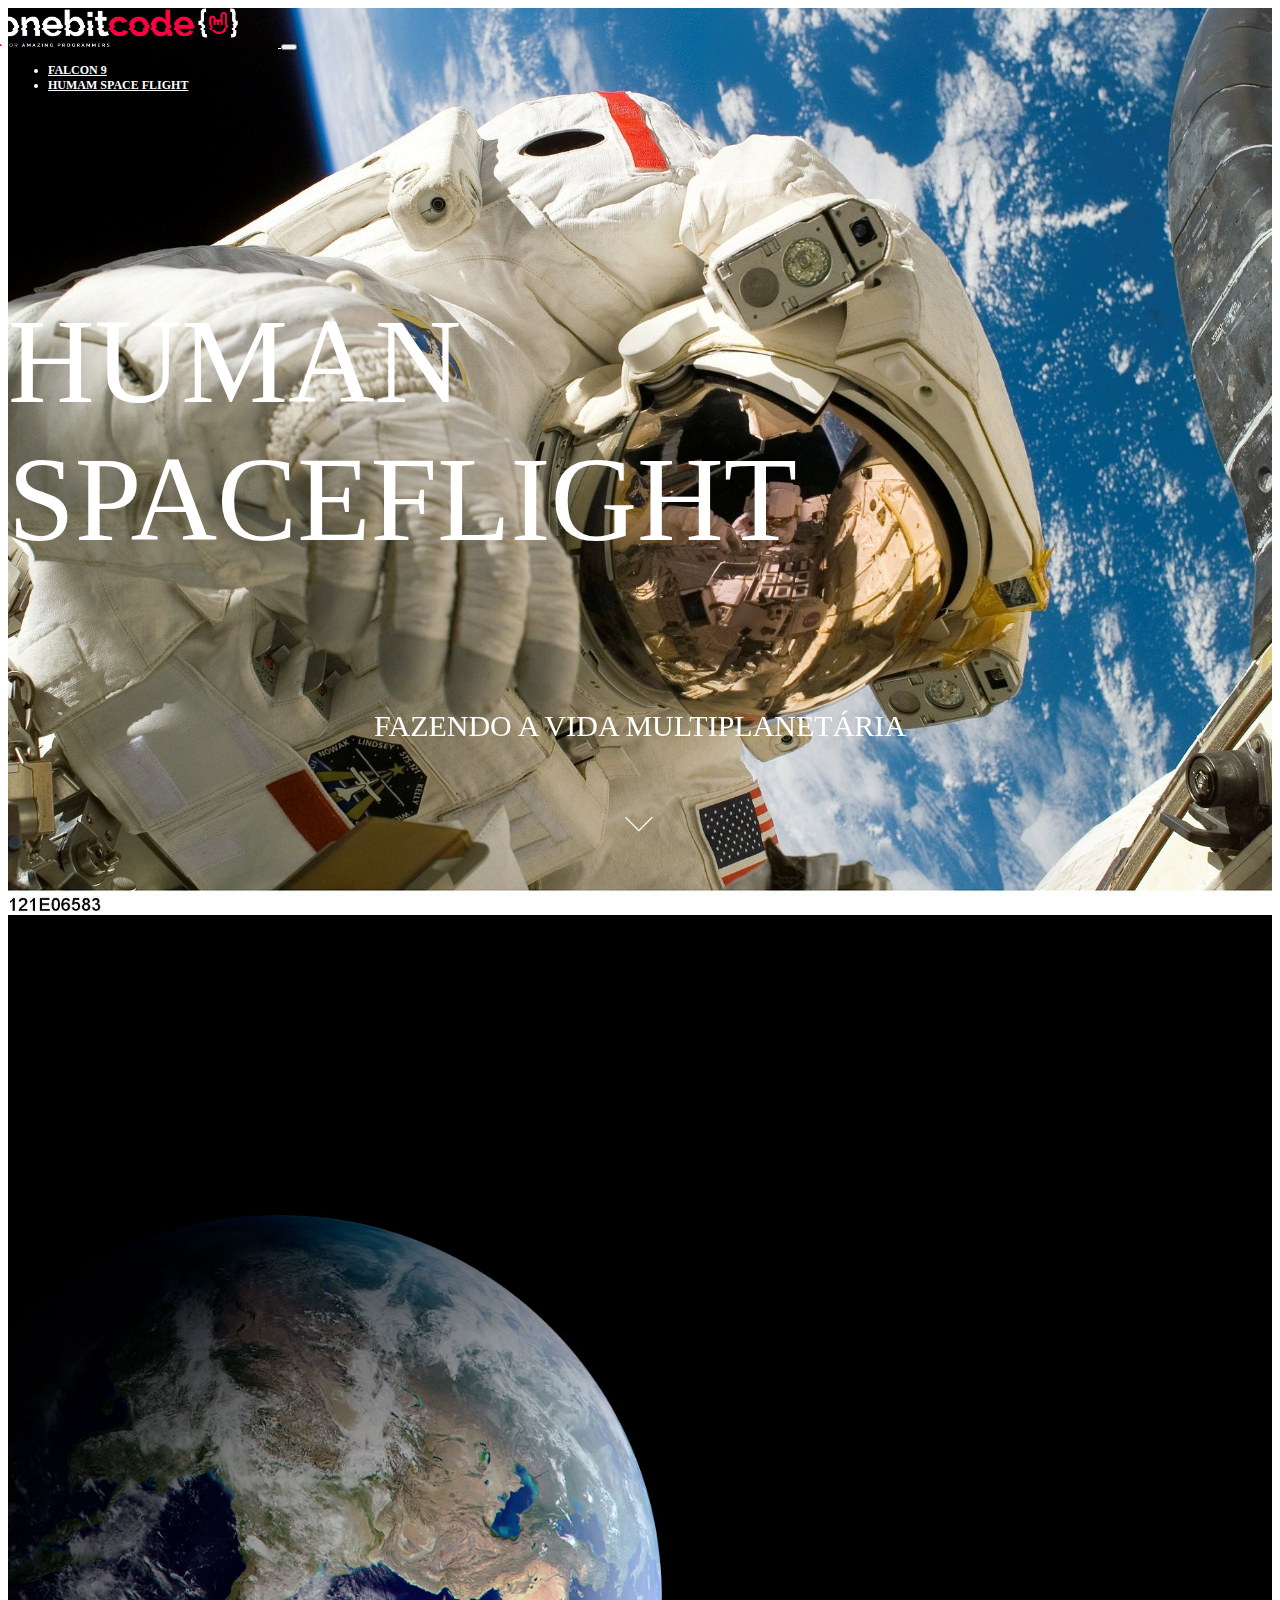
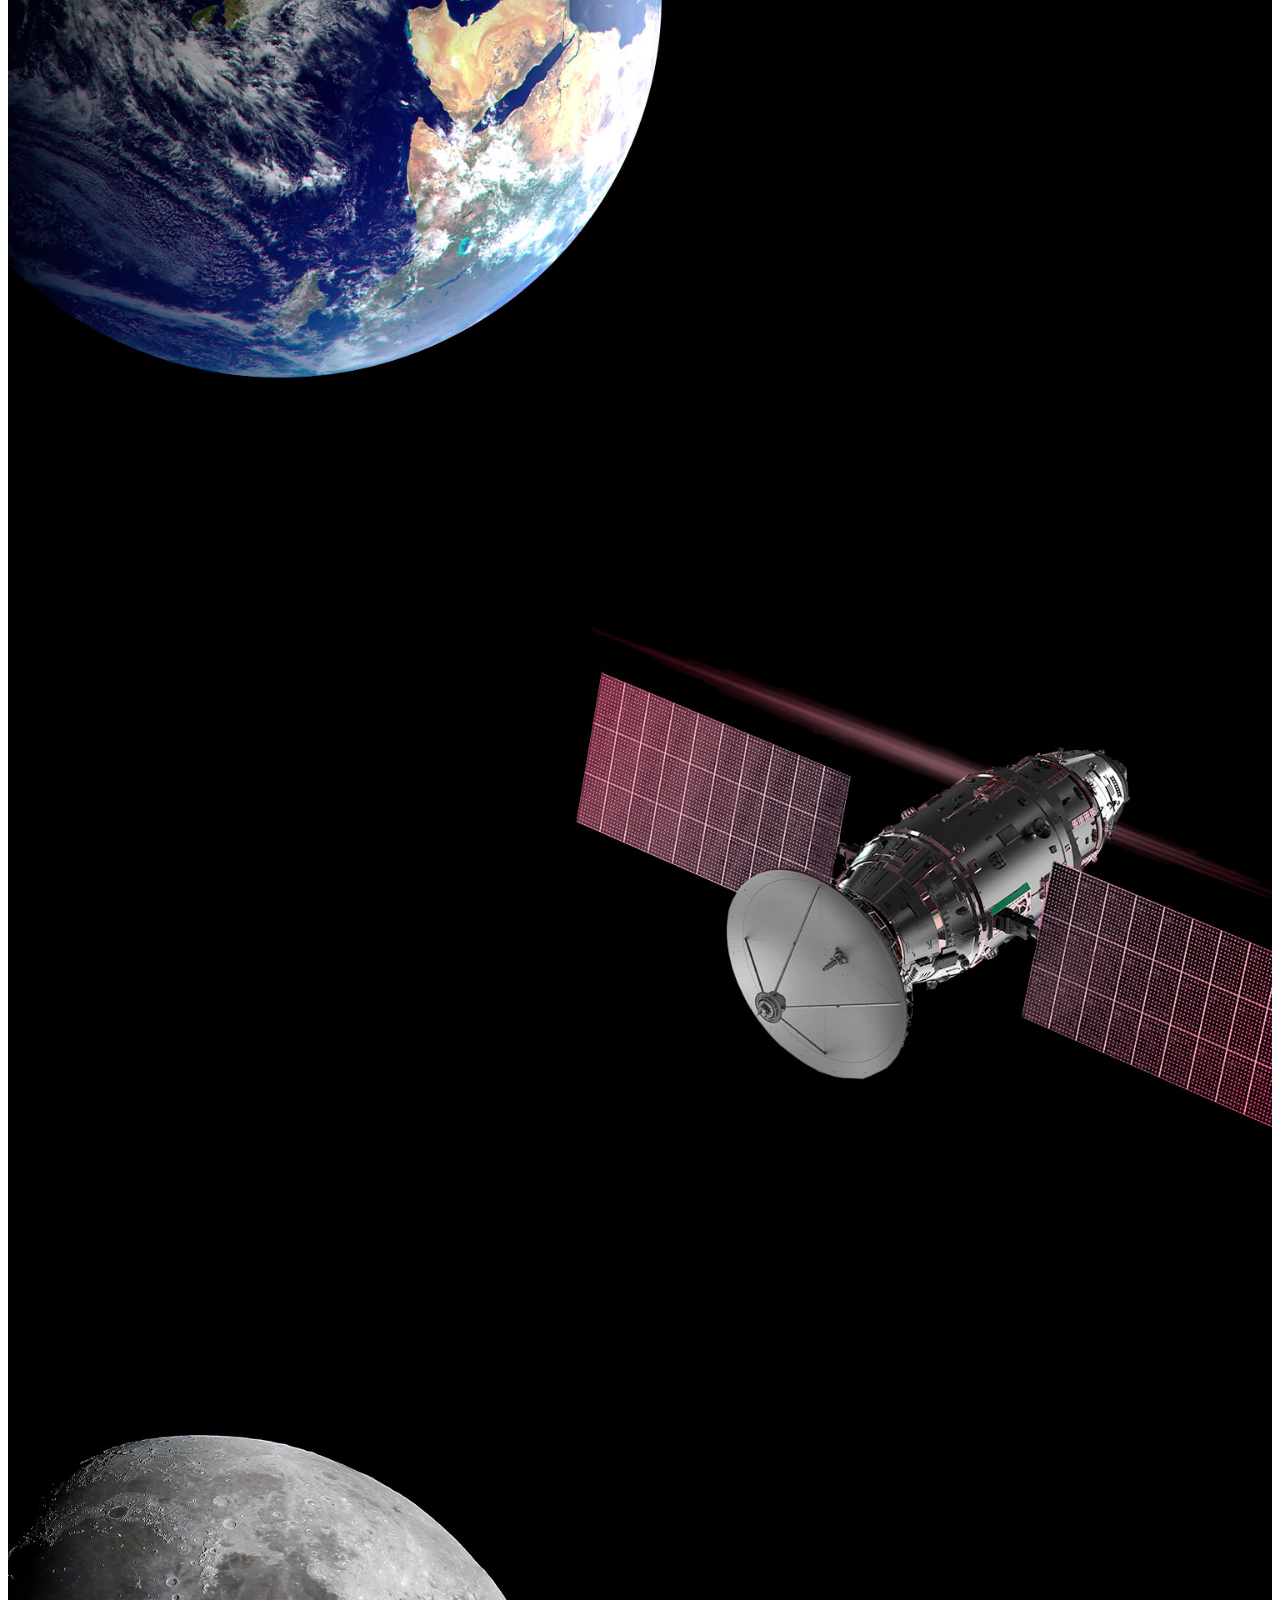
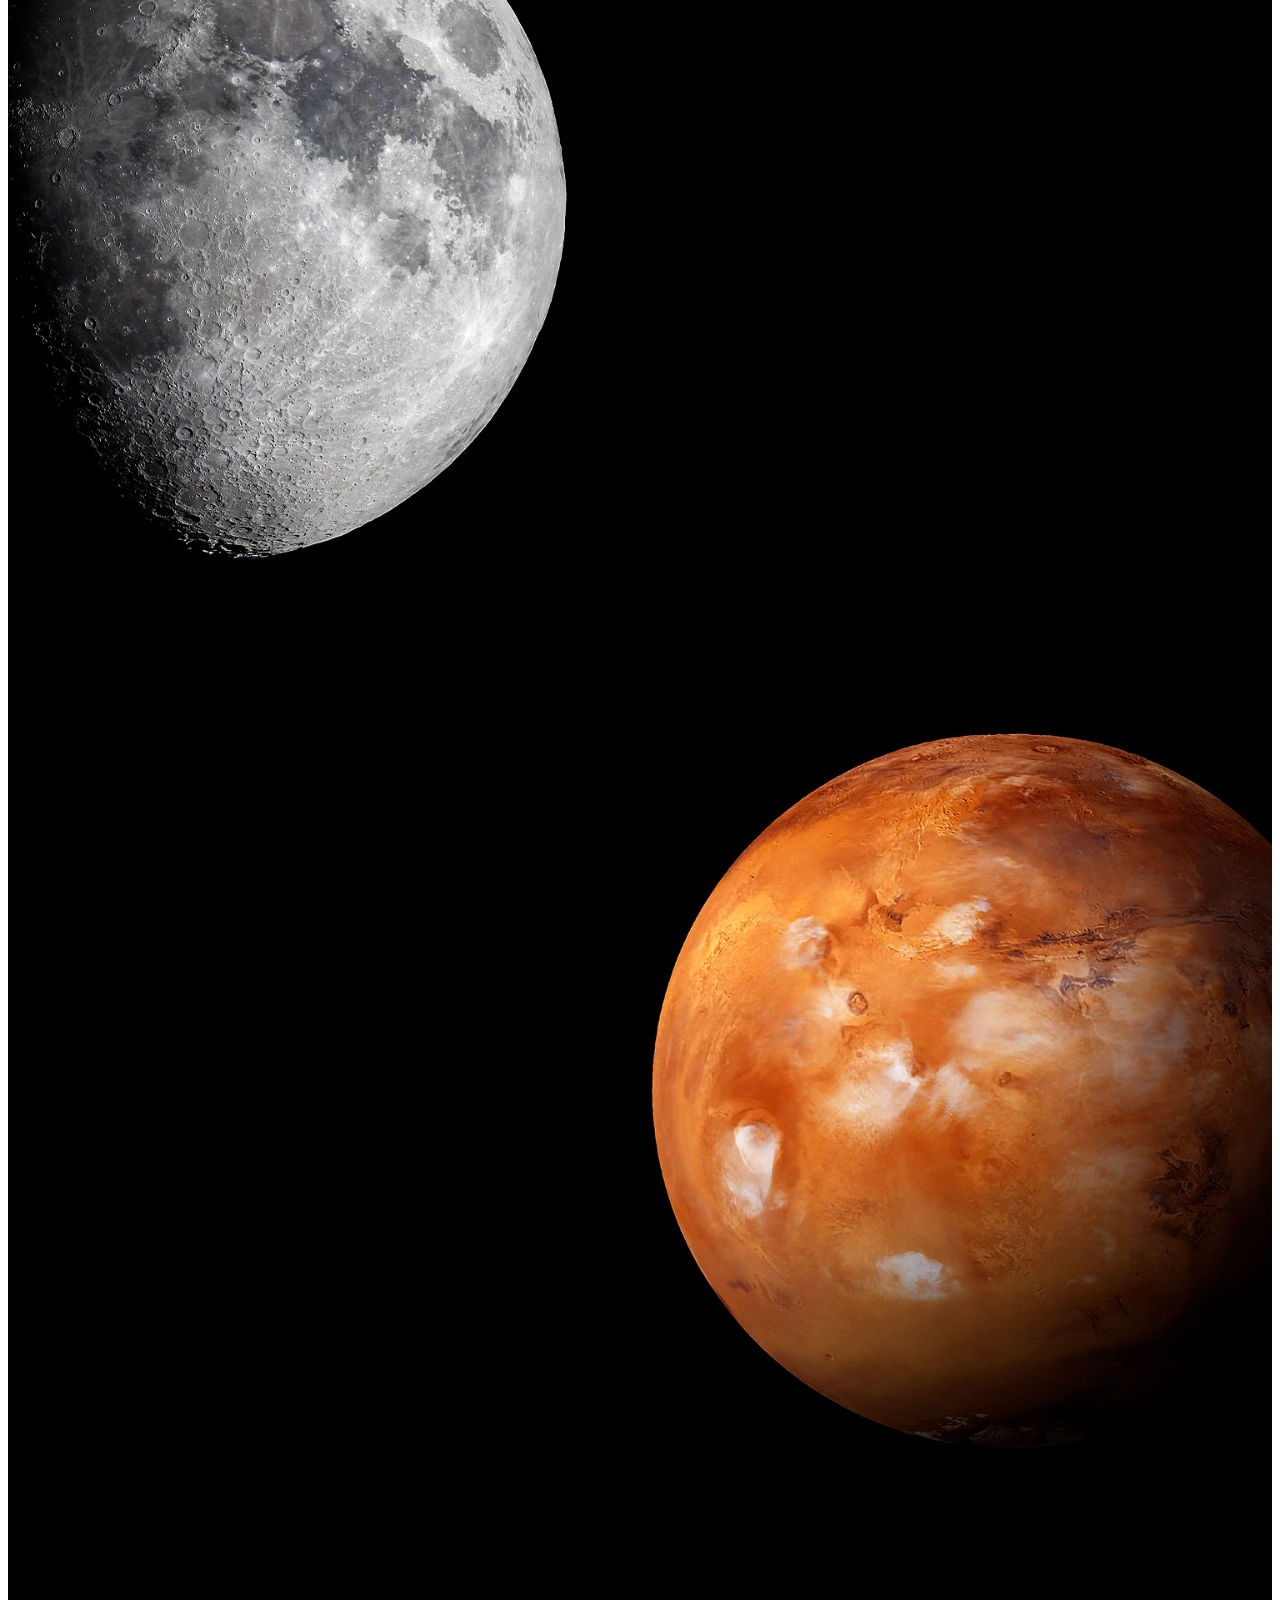
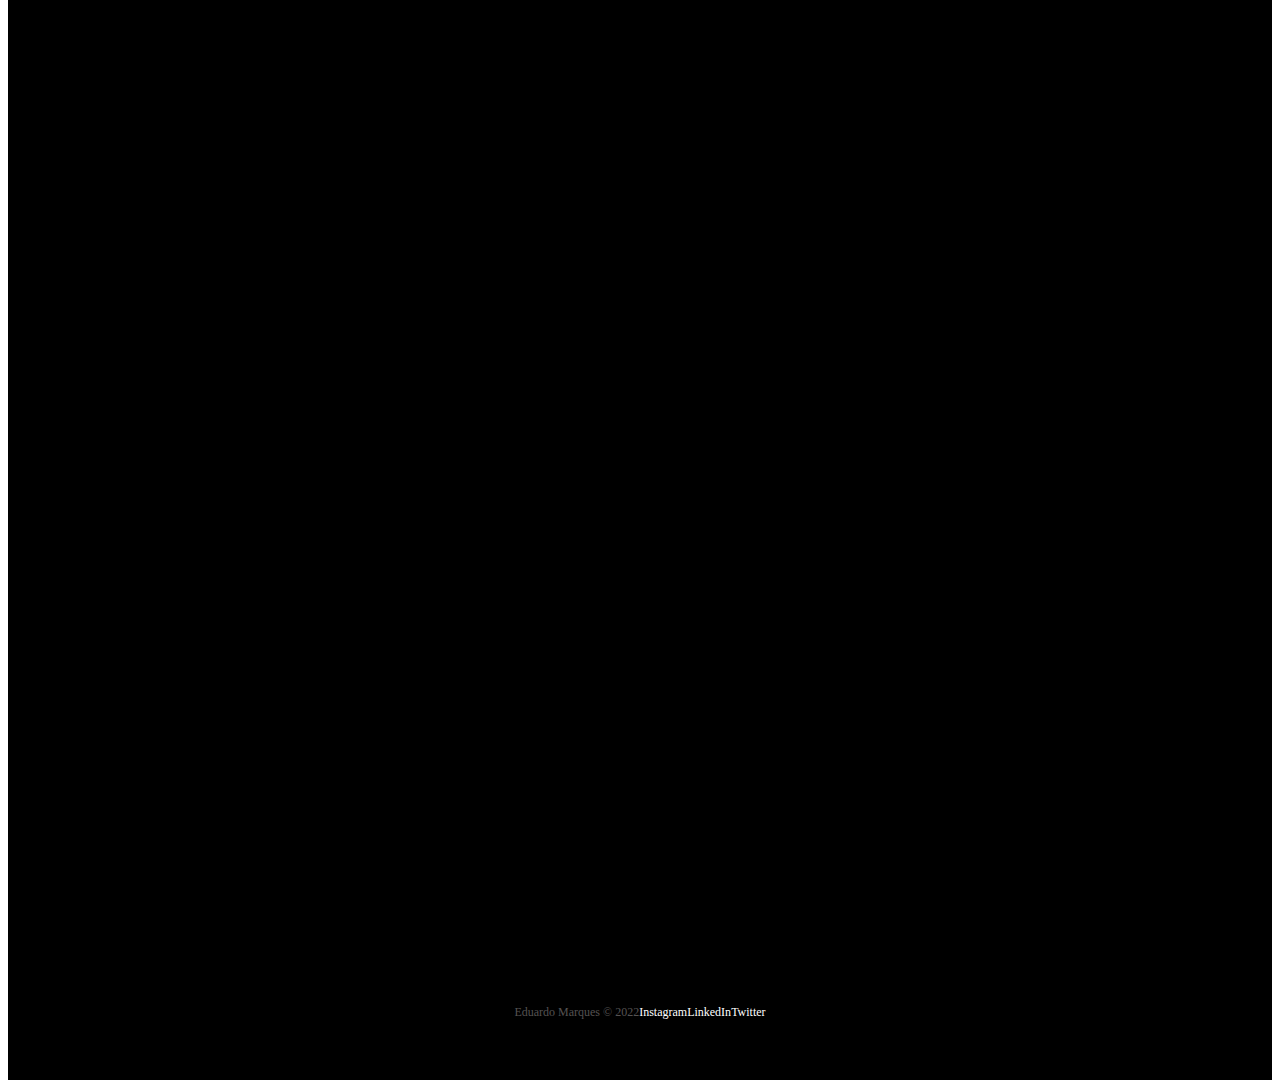
<file: humanSpace.html>
<!DOCTYPE html>
<html lang="pt-br">

<head>
  <meta charset="UTF-8">
  <meta http-equiv="X-UA-Compatible" content="IE=edge">
  <meta name="viewport" content="width=device-width, initial-scale=1.0">
  <!-- Css Bootstrap -->
  <link href="https://cdn.jsdelivr.net/npm/bootstrap@5.2.3/dist/css/bootstrap.min.css" rel="stylesheet"
    integrity="sha384-rbsA2VBKQhggwzxH7pPCaAqO46MgnOM80zW1RWuH61DGLwZJEdK2Kadq2F9CUG65" crossorigin="anonymous">

  <!-- Favicon -->
  <link rel="shortcut icon" href="imagens/favicon.png" type="image/x-icon">

  <!-- Lib Text CSS -->
  <link rel="stylesheet" href="https://unpkg.com/aos@next/dist/aos.css" />

  <!-- Link Css -->
  <link rel="stylesheet" href="css/style.css">

  <title>OneBitX - Home</title>
</head>

<body>
  <div class="container-fluid container00 container08">
    <div class="container">

      <!-- Header -->
      <header class="header">
        <nav class="navbar navbar-expand-lg navbar-dark bg-transparent pt-4">
          <div class="container-fluid">
            <a href="/index.html">
              <img src="imagens/logo-obc-2021-darkbg.png" class="logoPc img-fluid" alt="logoOBC">
            </a>
            <button class="navbar-toggler" type="button" data-bs-toggle="collapse" data-bs-target="#navbarNav"
              aria-controls="navbarNav" aria-expanded="false" aria-label="toggle navigation"><span
                class="navbar-toggler-icon"></span></button>
            <div class="collapse navbar-collapse" id="navbarNav">
              <ul class="navbar-nav">
                <li class="nav-item">
                  <a href="/falcon9.html" class="nav-link active" aria-current="page" id="navItem">FALCON 9</a>
                </li>
                <li class="nav-item">
                  <a href="/humanSpace.html" class="nav-link active" id="navItem">HUMAM SPACE FLIGHT</a>
                </li>
              </ul>
            </div>
          </div>
        </nav>
      </header>

      <div class="container text-center container01Content" data-aos="fade-down" data-aos-duration="1500">
        <p class="h1 titleHuman">HUMAN SPACEFLIGHT</p>

        <p class="subTitleHuman">FAZENDO A VIDA MULTIPLANETÁRIA</p>

        <img src="imagens/home/arrowDown.gif" alt="arrowDown" class="arrowDown">
      </div>
    </div>
  </div>

  <div class="container-fluid text-center earthDesc">
    <p class="textDescEarth" data-aos="flip-right" data-aos-duration="1500">SpaceX também oferece voos cormeciais para
      orbita terrestre e lunar. Para começar a
      planejar a sua jornada,
      por
      favor contate-nos por <a href="https://instagram.com/onebitcode" target="_blank"
        class="emailOBC">onebitcode@gmail.com</a></p>
  </div>

  <div class="container-fluid container00 container09">
    <div class="containerRightContent" data-aos="fade-right" data-aos-duration="1500">
      <p>MISSÃO</p>
      <p class="h2 titleSection">ORBITA DA TERRA</p>
      <p class="subTitle">EXPERIMENTE O PLANETA AZUL A 300KM DE ALTURA</p>
      <button type="button" class="btn btn-outline-light p-3 px-5">EXPLORAR</button>
    </div>
  </div>

  <div class="container-fluid container00 container10">
    <div class="containerLeftContent" data-aos="fade-up" data-aos-duration="1500">
      <p>MISSÃO</p>
      <p class="h2 titleSection">ESTAÇÃO ESPACIAL</p>
      <p class="subTitle">TRANSPORTANDO HUMANOS PARA O LABORATÓRIO VOADOR NO CÉU</p>
      <button type="button" class="btn btn-outline-light p-3 px-5">EXPLORAR</button>
    </div>
  </div>

  <div class="container-fluid container00 container11">
    <div class="containerRightContent" data-aos="fade-up-left" data-aos-duration="1500">
      <p>MISSÃO</p>
      <p class="h2 titleSection">LUA</p>
      <p class="subTitle">RETORNANDO HUMANOS PARA A NOSSA LUA VIZINHA</p>
      <button type="button" class="btn btn-outline-light p-3 px-5">EXPLORAR</button>
    </div>
  </div>

  <div class="container-fluid container00 container12">
    <div class="containerLeftContent" data-aos="flip-right" data-aos-duration="1500">
      <p>MISSÃO</p>
      <p class="h2 titleSection">MARTE E ALÉM</p>
      <p class="subTitle">O CAMINHO PARA TORNAR A HUMANIDADE MILTIPLANETÁRIA</p>
      <button type="button" class="btn btn-outline-light p-3 px-5">EXPLORAR</button>
    </div>
  </div>

  <div class="container-fluid text-center donwloadDesc">
    <p data-aos="fade-right" data-aos-duration="1000">Para mais informações sobre os serviçoes entre em contato com <a
        href="https://instagram.com/onebitcode" target="_blank" class="emailOBC">onebitcode@gmail.com</a></p>

    <button type="button" class="btn btn-outline-light p-3" data-aos="flip-up" data-aos-duration="1000">GUIA DO
      USUÁRIO</button>
    <button type="button" class="btn btn-outline-light p-3" data-aos="flip-down" data-aos-duration="1500">CAPACIDADES E
      SERVIÇOS</button>
  </div>

  <footer class="container-fluid footer">
    <span class="me-4 copyOBC">Eduardo Marques &copy; 2022</span>
    <a href="https://www.instagram.com/dudufnc/" target="_blank" class="me-4">Instagram</a>
    <a href="https://www.linkedin.com/in/eduardo-marques-a08770249/" target="_blank" class="me-4">LinkedIn</a>
    <a href="https://twitter.com/dudufnc021" target="_blank">Twitter</a>
  </footer>

  <!-- JS Bootstrap -->
  <script src="https://cdn.jsdelivr.net/npm/bootstrap@5.2.3/dist/js/bootstrap.bundle.min.js"
    integrity="sha384-kenU1KFdBIe4zVF0s0G1M5b4hcpxyD9F7jL+jjXkk+Q2h455rYXK/7HAuoJl+0I4"
    crossorigin="anonymous"></script>

  <!-- Lib Text JS -->
  <script src="https://unpkg.com/aos@next/dist/aos.js"></script>
  <script>
    AOS.init();
  </script>
</body>

</html>
</file>
<file: css/style.css>
@import url("https://fonts.googleapis.com/css2?family=Rubik:wght@400;514&display=swap");
* {
  color: white;
}

.header {
  font-size: 12px;
  font-weight: bold;
}
.header #navItem:hover {
  color: #b9b9b9;
}

.container00 {
  min-height: 100vh;
  background-size: cover;
  background-repeat: no-repeat;
  background-position: center;
}

.arrowDown {
  display: inline-block;
  width: 90px;
  margin-top: 5px;
}

.logoPc {
  width: 240px;
  margin-left: -10px;
  margin-right: 40px;
}

#button {
  padding: 15px 35px;
  border: 2px solid white;
}

.footer {
  background-color: black;
  height: 15vh;
  font-size: 12px;
  font-weight: 500px;
  display: flex;
  align-items: center;
  justify-content: center;
}
.footer a {
  text-decoration: none;
  color: white;
}
.footer a:hover {
  color: #b9b9b9;
}
.footer .copyOBC {
  color: #555252;
}

.donwloadDesc {
  background-color: black;
  height: 85vh;
  padding-top: 240px;
}
.donwloadDesc button {
  border: 2px solid white;
  margin-right: 10px;
}

.emailOBC {
  text-decoration: none;
  color: white;
  border-bottom: 1px solid white;
}
.emailOBC:hover {
  border-bottom: 1px solid #b9b9b9;
  color: #b9b9b9;
}

@media (max-width: 449px) {
  .donwloadDesc button {
    margin: 10px 0px;
  }
}
@media (max-width: 405px) {
  .logoPc {
    width: 180px;
    margin-top: 15px;
  }
  .footer {
    font-size: 10px;
  }
}
@media (max-width: 350px) {
  .logoPc {
    width: 150px;
    margin-top: 15px;
  }
}
.container00.container01 {
  background-image: url(../../imagens/home/01\ \(1\).jpg);
}
.container00.container02 {
  background-image: url(../../imagens/home/02.gif);
}
.container00.container03 {
  background-image: url(../../imagens/home/03\ \(1\).jpg);
}
.container00.container04 {
  background-image: url(../../imagens/home/04.jpg);
}

.titlePadding {
  padding-top: 200px;
}

.shortTitle {
  width: 550px;
  margin-bottom: 25px;
}

.mediumTitle {
  width: 650px;
  margin-bottom: 25px;
}

@media (max-width: 750px) {
  .titlePadding {
    padding-top: 120px;
  }
  .shortTitle, .mediumTitle {
    width: auto;
    font-size: 50px;
  }
}
@media (max-width: 380px) {
  .shortTitle, .mediumTitle {
    width: auto;
    font-size: 40px;
  }
}
.container00.container05 {
  background-image: url(../../imagens/falcon9/01\ \(2\).jpg);
}
.container00.container06 {
  background-image: url(../../imagens/falcon9/02\ \(1\).jpg);
}
.container00.carrosel01 {
  background-image: url(../../imagens/falcon9/03\ \(2\).jpg);
}
.container00.carrosel02 {
  background-image: url(../../imagens/falcon9/04\ \(1\).jpg);
}
.container00.carrosel03 {
  background-image: url(../../imagens/falcon9/05.jpg);
}
.container00.carrosel04 {
  background-image: url(../../imagens/falcon9/06.jpg);
}
.container00.carrosel05 {
  background-image: url(../../imagens/falcon9/07.jpg);
}
.container00.container07 {
  background-image: url(../../imagens/falcon9/08.jpg);
}

.titleFalcon9 {
  font-size: 90px;
  font-family: "Rubik", sans-serif;
  font-weight: 514;
}

.titleContent {
  display: flex;
  flex-direction: column;
  justify-content: center;
  height: 80vh;
}

.numbers {
  background-color: black;
  height: 40vh;
  display: flex;
  flex-direction: column;
  justify-content: center;
}
.numbers .titleNumb {
  font-size: 90px;
}
.numbers .subTitleNumb {
  font-size: 20px;
}

.falcon9Desc {
  font-size: 22px;
  width: 640px;
  line-height: 50px;
}

.containerFalcon9Desc {
  display: grid;
  height: 90vh;
  align-items: center;
  justify-content: left;
}

#overViewPosition {
  width: 500px;
  margin-left: 13%;
  padding-top: 15%;
}

.carrosselSlide img {
  height: 100vh;
}

.carousselText {
  background-color: black;
}

@media (max-width: 768px) {
  .numbers .titleNumb {
    font-size: 80px;
  }
  .numbers .subTitleNumb {
    font-size: 18px;
  }
  .falcon9Desc {
    width: auto;
  }
  #overViewPosition {
    padding-top: 35%;
  }
}
@media (max-width: 575px) {
  .numbers {
    height: 60vh;
  }
  #overViewPosition {
    width: auto;
    margin-left: auto;
  }
}
@media (max-width: 375px) {
  .titleFalcon9 {
    font-size: 50px;
  }
  .falcon9Desc {
    font-size: 18px;
    line-height: auto;
  }
  .subTitleFalcon {
    font-size: 16px;
  }
}
.container00.container08 {
  background-image: url(../../imagens/humanFlight/01\ \(3\).jpg);
}
.container00.container09 {
  background-image: url(../../imagens/humanFlight/02\ \(2\).jpg);
}
.container00.container10 {
  background-image: url(../../imagens/humanFlight/03\ \(3\).jpg);
}
.container00.container11 {
  background-image: url(../../imagens/humanFlight/04\ \(2\).jpg);
}
.container00.container12 {
  background-image: url(../../imagens/humanFlight/05\ \(1\).jpg);
}

.container01Content {
  height: 90vh;
  display: flex;
  flex-direction: column;
  justify-content: center;
  align-items: center;
}
.container01Content .titleHuman {
  font-size: 120px;
}
.container01Content .subTitleHuman {
  margin-top: 20px;
  margin-bottom: 50px;
  font-size: 30px;
  font-weight: 300;
}

.earthDesc {
  background-color: black;
  height: 25vh;
  display: flex;
  align-items: center;
  justify-content: center;
}
.earthDesc .textDescEarth {
  color: #d8d8d8;
  font-weight: 400;
  font-size: 20px;
  width: 800px;
}

.containerRightContent {
  margin-left: 55%;
  padding-top: 15%;
}

.titleSection {
  font-size: 60px;
  font-weight: bold;
}

.subTitle {
  font-weight: 300;
  margin-bottom: 40px;
}

.containerLeftContent {
  margin-left: 5%;
  padding-top: 15%;
}

@media (max-widht: 768px) {
  .container01Content .titleHuman {
    font-size: 90px;
  }
  .container01Content img {
    width: 150px;
  }
  .containerRightContent {
    margin-left: 15%;
  }
  .containerLeftContent {
    margin-left: 15%;
  }
  .earthDesc .textDescEarth {
    color: #d8d8d8;
    font-weight: 400;
    font-size: 18px;
    width: auto;
  }
}
@media (max-width: 610px) {
  .container01Content .titleHuman {
    font-size: 60px;
  }
  .container01Content .subTitleHuman {
    font-size: 24px;
  }
  .containerRightContent {
    margin-left: 5%;
  }
  .containerLeftContent {
    margin-left: 5%;
  }
  .titleSection {
    font-size: 50px;
  }
}
@media (max-width: 380px) {
  .container01Content .titleHuman {
    font-size: 40px;
  }
  .container01Content img {
    width: 100px;
  }
}

/*# sourceMappingURL=style.css.map */
</file>
